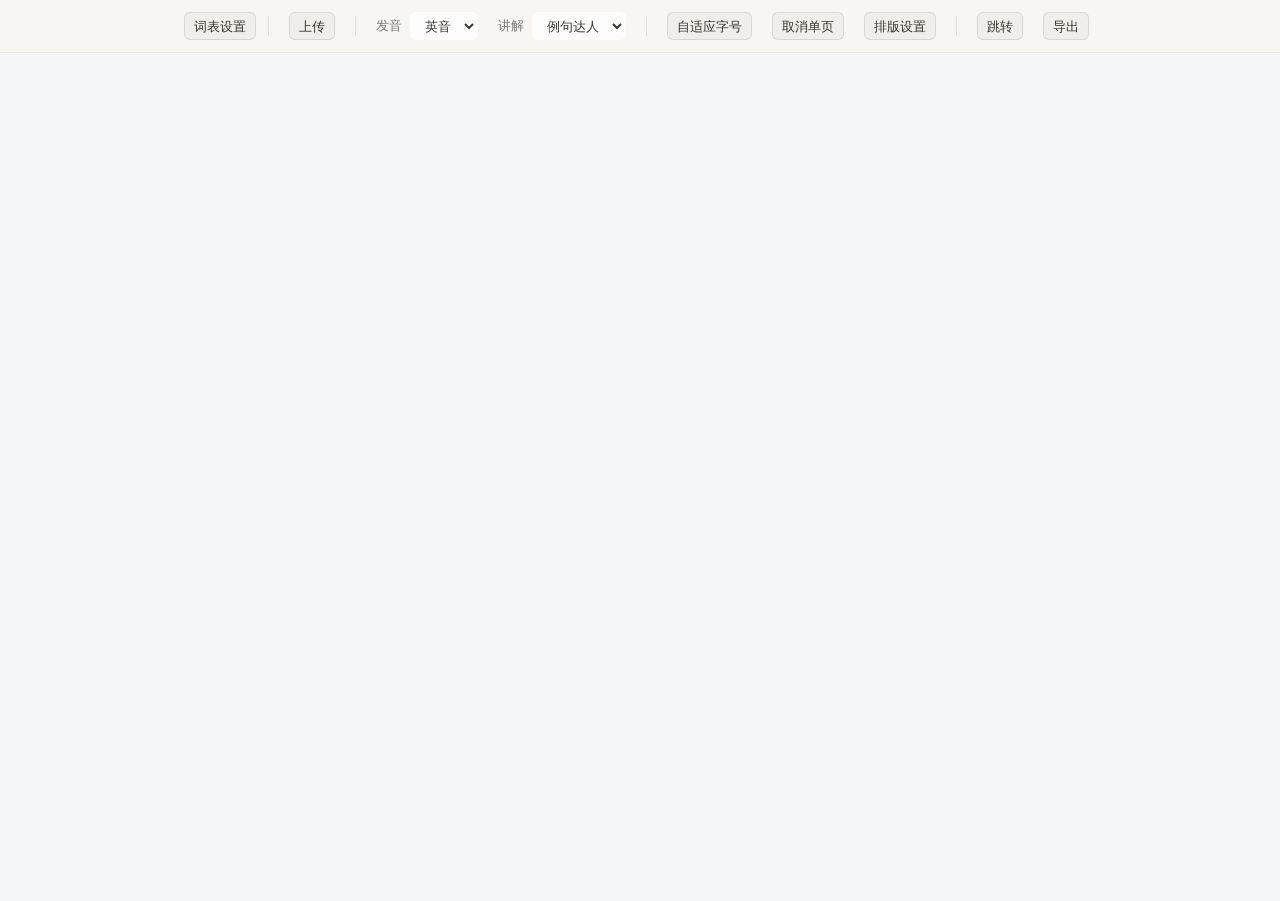
<file: index.html>
<!DOCTYPE html>
<html lang="zh-CN">
<head>
    <meta charset="UTF-8">
    <meta name="viewport" content="width=device-width, initial-scale=1.0">
    <title>贝东2800高频词词典</title>
    <link rel="stylesheet" href="css/controls.css">
    <link rel="stylesheet" href="css/style.css">
    <link rel="stylesheet" href="css/extract_select.css">
</head>
<body>

<div class="controls">
    <button type="button" id="genWordsBtn" class="gen-words-btn" title="词表设置、切换与智能生成">词表设置</button>
    <div class="control-group control-group-sep" aria-hidden="true"></div>
    <div class="control-group">
        <button type="button" id="fileInputBtn" class="upload-btn" title="上传 CSV 或 JSON 词表文件">上传</button>
    </div>
    <div class="control-group control-group-sep" aria-hidden="true"></div>
    <div class="control-group">
        <label>发音</label>
        <select id="accentSelect" title="点击单词时的发音口音">
            <option value="1">英音</option>
            <option value="2">美音</option>
        </select>
    </div>
    <div class="control-group">
        <label>讲解</label>
        <select id="roleSelect" title="打开单词详情时默认展示的AI讲解角色">
            <option value="sentences">例句达人</option>
            <option value="age6">小学生</option>
            <option value="age9">初中生</option>
        </select>
    </div>
    <div class="control-group control-group-sep" aria-hidden="true"></div>
    <!-- 自适应字号 -->
    <div class="control-group">
        <button type="button" id="adaptiveFontBtn" class="adaptive-btn" title="每页单独自适应字号">自适应字号</button>
    </div>
    <div class="control-group">
        <button type="button" id="singlePageBtn" class="adaptive-btn" title="一页一屏呈现，支持前后翻页">单页模式</button>
    </div>
    <!-- ⚙️ 高级设置按钮 -->
    <div class="control-group">
        <button type="button" id="advSettingsBtn" class="adv-settings-btn" title="纸张、行数、字号、显示列等高级设置">排版设置</button>
    </div>
    <div class="control-group control-group-sep" aria-hidden="true"></div>
    <div class="control-group">
        <button type="button" id="goToPageBtn" class="go-to-page-btn" title="输入页码后跳转到该页">跳转</button>
    </div>
    <div class="control-group export-menu-wrap">
        <button type="button" id="exportMenuBtn" class="export-menu-btn">导出</button>
    </div>
</div>

<!-- 词表选择弹窗（由「选择词表」按钮打开） -->
<div id="startupVocabOverlay" class="startup-vocab-overlay" aria-hidden="true" style="display:none">
    <div class="startup-vocab-box" role="dialog" aria-label="选择词表">
        <div class="startup-vocab-title">选择词表</div>
        <div class="startup-vocab-subtitle">选择内置词表加载到首页，或新建空白词表</div>
        <div class="startup-vocab-actions">
            <button type="button" id="startupPickNgslBtn" class="startup-vocab-btn primary">
                <span class="startup-vocab-btn-name">NGSL通用高频词</span>
                <span class="startup-vocab-btn-file">word(2800).json</span>
            </button>
            <button type="button" id="startupPickShanghaiBtn" class="startup-vocab-btn">
                <span class="startup-vocab-btn-name">沪教三年级（下）</span>
                <span class="startup-vocab-btn-file">沪教三年级.json</span>
            </button>
            <button type="button" id="startupPickNewBtn" class="startup-vocab-new-btn">新建空白词表</button>
        </div>
    </div>
</div>

<!-- 导出菜单 -->
<div id="exportMenuPanel" class="export-menu-panel" aria-hidden="true">
    <button type="button" id="exportJsonCopyBtn" class="export-menu-item" title="将当前词表 JSON 复制到剪贴板">
        <span class="export-menu-icon">⎘</span>
        <span class="export-menu-text">
            <span class="export-menu-name">JSON 复制</span>
            <span class="export-menu-desc">复制 JSON 文本到剪贴板</span>
        </span>
    </button>
    <button type="button" id="exportJsonBtn" class="export-menu-item" title="将当前词表导出为 JSON 文件">
        <span class="export-menu-icon">{ }</span>
        <span class="export-menu-text">
            <span class="export-menu-name">JSON 导出</span>
            <span class="export-menu-desc">导出结构化词表文件</span>
        </span>
    </button>
    <button type="button" id="exportPdfBtn" class="export-menu-item" title="选择范围后打开浏览器打印，可另存为 PDF">
        <span class="export-menu-icon">PDF</span>
        <span class="export-menu-text">
            <span class="export-menu-name">PDF 导出</span>
            <span class="export-menu-desc">打印当前选定范围</span>
        </span>
    </button>
    <div class="export-menu-divider"></div>
    <button type="button" id="exportFontConfigBtn" class="export-menu-item" title="导出当前字号配置，下次加载同名词表时自动应用">
        <span class="export-menu-icon">📐</span>
        <span class="export-menu-text">
            <span class="export-menu-name">导出字号配置</span>
            <span class="export-menu-desc">保存当前每页字号设置</span>
        </span>
    </button>
    <button type="button" id="exportAllBtn" class="export-menu-item" title="导出全部页面">
        <span class="export-menu-icon">⬇</span>
        <span class="export-menu-text">
            <span class="export-menu-name">导出全部</span>
            <span class="export-menu-desc">全部页面一次性导出</span>
        </span>
    </button>
</div>
<div id="exportMenuBackdrop" class="export-menu-backdrop"></div>

<!-- ⚙️ 排版设置弹窗 -->
<div id="advSettingsPanel" class="adv-panel" role="dialog" aria-label="排版设置" aria-hidden="true">
    <div class="adv-panel-header">
        <span class="adv-panel-title">排版设置</span>
        <button type="button" class="adv-panel-close" id="advSettingsClose" aria-label="关闭">×</button>
    </div>
    <div class="adv-panel-body">
        <div class="adv-section-label">页面</div>
        <div class="adv-grid">
            <div class="adv-field">
                <label class="adv-field-label" for="layoutSelect">纸张方向</label>
                <select id="layoutSelect" class="adv-select">
                    <option value="a4-portrait">A4 纵向</option>
                    <option value="a4-landscape">A4 横向</option>
                </select>
            </div>
            <div class="adv-field">
                <label class="adv-field-label" for="pageSizeInput">每页行数</label>
                <input type="number" id="pageSizeInput" class="adv-number" value="10" min="5" max="50">
            </div>
            <div class="adv-field">
                <label class="adv-field-label" for="fontSizeInput">全局字号</label>
                <input type="number" id="fontSizeInput" class="adv-number" value="14" min="8" max="24" step="0.1">
            </div>
        </div>
        <div class="adv-divider"></div>
        <div class="adv-section-label">显示列</div>
        <div class="column-toggles" id="columnToggles">
            <span class="column-placeholder">请先上传文件...</span>
        </div>
    </div>
</div>
<div id="advSettingsBackdrop" class="adv-backdrop"></div>

<div id="preview-area-wrapper">
    <button type="button" id="singlePagePrev" class="single-page-nav" aria-label="上一页" title="上一页" style="display:none">‹</button>
    <button type="button" id="singlePageNext" class="single-page-nav" aria-label="下一页" title="下一页" style="display:none">›</button>
<div id="preview-area">
    <div class="page a4-portrait" style="display: flex; justify-content: center; align-items: center; color: #bbb;">
        <div style="text-align: center;">
            <h3 style="margin-bottom: 10px;">👋 欢迎使用</h3>
            <p>点击左上角“上传CSV文件”开始排版</p>
            <p style="font-size: 0.8em;">(您的文件列数减少后，程序会自动适配)</p>
        </div>
    </div>
</div>
</div>

<!-- 单词详情模态框 -->
<div id="wordModalOverlay" class="word-modal-overlay" aria-hidden="true">
    <div class="word-modal-backdrop" id="wordModalBackdrop"></div>
    <div id="wordModalBox" class="word-modal-box" role="dialog">
        <div id="wordModalContent" class="word-modal-content"></div>
    </div>
</div>

<!-- 页面操作 Popover（点击页脚触发） -->
<div id="pageActionsPopover" class="pap" style="display:none" role="dialog">
    <div class="pap-label" id="papLabel"></div>
    <div class="pap-row">
        <span class="pap-font-label">字号</span>
        <button type="button" class="pap-font-btn" id="papFontSmaller">－</button>
        <span class="pap-font-value" id="papFontValue">14px</span>
        <button type="button" class="pap-font-btn" id="papFontBigger">＋</button>
        <button type="button" class="pap-export-btn" id="papExportBtn">📥 导出此页</button>
    </div>
    <div class="pap-row pap-row-deep">
        <button type="button" class="pap-deep-btn" id="papDeepBtn">📖 深度讲解</button>
    </div>
</div>

<!-- 深度语法讲解模态框 -->
<div id="deepModalOverlay" class="deep-modal-overlay" aria-hidden="true">
    <div class="deep-modal-backdrop" id="deepModalBackdrop"></div>
    <div class="deep-modal-box" role="dialog" aria-label="深度语法讲解">
        <div class="deep-modal-header">
            <span class="deep-modal-title">📖 深度语法讲解</span>
            <button type="button" class="deep-modal-close" id="deepModalClose" aria-label="关闭">×</button>
        </div>
        <div class="deep-word-panel">
            <div class="deep-word-bar">
                <span class="deep-word-bar-label">选择本页单词</span>
                <button type="button" class="deep-word-bar-btn" id="deepSelectAll">全选</button>
                <button type="button" class="deep-word-bar-btn" id="deepClearAll">取消全选</button>
                <div class="deep-rand-ctrl">
                    <button type="button" class="deep-rand-adj" id="deepRandMinus">－</button>
                    <input type="number" id="deepRandNum" class="deep-rand-input" value="3" min="1" max="50">
                    <button type="button" class="deep-rand-adj" id="deepRandPlus">＋</button>
                    <button type="button" class="deep-rand-btn" id="deepRandBtn">🎲 随机</button>
                </div>
            </div>
            <div class="deep-word-chips" id="deepWordChips"></div>
        </div>
        <div class="deep-action-bar">
            <div class="deep-difficulty-wrap">
                <label class="deep-difficulty-label" for="deepRoleSelect">难度</label>
                <select id="deepRoleSelect" class="deep-difficulty-select">
                    <option value="sentences">例句达人</option>
                    <option value="age6">小学生</option>
                    <option value="age9">中学生</option>
                </select>
            </div>
            <button type="button" class="deep-gen-btn" id="deepGenBtn">✨ 开始讲解</button>
        </div>
        <div class="deep-output-area" id="deepOutputArea" style="display:none">
            <div class="deep-output-content" id="deepOutputContent"></div>
        </div>
    </div>
</div>

<!-- 页码跳转模态框 -->
<div id="jumpModalOverlay" class="jump-modal-overlay" aria-hidden="true">
    <div class="jump-modal-backdrop" id="jumpModalBackdrop"></div>
    <div class="jump-modal-box" role="dialog" aria-label="跳转页面">
        <div class="jump-modal-header">
            <span class="jump-modal-title">跳转到页面</span>
            <button type="button" class="jump-modal-close" id="jumpModalClose" aria-label="关闭">×</button>
        </div>
        <div class="jump-modal-tabs" id="jumpModalTabs"></div>
        <div class="jump-modal-grid" id="jumpModalGrid"></div>
    </div>
</div>


<!-- 智能生成单词条目模态框 -->
<div id="genModalOverlay" class="gen-modal-overlay" aria-hidden="true">
    <div class="gen-modal-backdrop" id="genModalBackdrop"></div>
    <div id="genModalBox" class="gen-modal-box" role="dialog" aria-label="智能生成单词条目">
        <div class="gen-modal-header">
            <span class="gen-modal-title">智能生成单词条目</span>
            <button type="button" class="gen-modal-close" id="genModalClose" aria-label="关闭">×</button>
        </div>
        <!-- OCR 识别区（默认展开） -->
        <div id="genOcrSection" class="gen-ocr-section">
            <div class="gen-ocr-btns">
                <button type="button" id="genOcrUploadBtn" class="gen-ocr-source-btn">AI智能识词（单词表）</button>
                <button type="button" id="genOcrExtractBtn" class="gen-ocr-source-btn">OCR手动选词（文章）</button>
                <button type="button" id="pickVocabBtn" class="gen-ocr-source-btn gen-ocr-vocab-btn">选择词表</button>
            </div>
            <div id="genOcrPreview" class="gen-ocr-preview" style="display:none">
                <div class="ocr-preview-card">
                    <div class="ocr-preview-thumbnail">
                        <img id="genOcrImg" class="gen-ocr-img" alt="预览图">
                    </div>
                    <div class="ocr-preview-content">
                        <div class="ocr-preview-header">
                            <span class="ocr-preview-title">图片识别结果</span>
                            <button type="button" id="genReExtractBtn" class="ocr-reextract-btn" style="display:none">
                                <svg width="14" height="14" viewBox="0 0 24 24" fill="none" stroke="currentColor" stroke-width="2">
                                    <path d="M23 4v6h-6M1 20v-6h6M3.51 9a9 9 0 0 1 14.85-3.36L23 10M1 14l4.64 4.36A9 9 0 0 0 20.49 15"/>
                                </svg>
                                重新选词
                            </button>
                        </div>
                        <div id="genOcrStatus" class="ocr-preview-status"></div>
                        <div id="genOcrWordCount" class="ocr-preview-count" style="display:none"></div>
                    </div>
                </div>
            </div>
            <!-- 隐藏文件输入 -->
            <input type="file" id="genFileInput" accept="image/*" style="display:none">
            <!-- 选词功能文件输入 -->
            <input type="file" id="genExtractFileInput" accept="image/*" style="display:none">
        </div>
        <div class="gen-modal-body">
            <div class="gen-input-section">
                <label class="gen-label" for="genWordsInput">输入单词<span class="gen-label-hint">（每行一个，或用逗号 / 中文逗号分隔）</span></label>
                <textarea id="genWordsInput" class="gen-textarea" rows="6"
                    placeholder="例如：&#10;apple&#10;banana, orange&#10;algorithm，data structure"></textarea>
            </div>
            <div class="gen-action-row">
                <button type="button" id="genStartBtn" class="gen-start-btn">🚀 开始生成</button>
                <span id="genStatusText" class="gen-status-text"></span>
            </div>
            <div id="genProgress" class="gen-progress" style="display:none"></div>
        </div>
        <div class="gen-modal-footer" id="genFooter" style="display:none">
            <div class="gen-footer-select">
                <button type="button" id="genSelectAll" class="gen-select-btn">全选</button>
                <button type="button" id="genClearAll" class="gen-select-btn">取消全选</button>
                <span id="genSelectedCount" class="gen-selected-count"></span>
            </div>
            <div class="gen-footer-actions">
                <button type="button" id="genReplaceBtn" class="gen-add-btn">替换词库</button>
                <button type="button" id="genAppendBtn" class="gen-append-btn">叠加词库</button>
            </div>
        </div>
    </div>
</div>

<!-- 选词结果选择弹窗 -->
<div id="extractSelectOverlay" class="extract-select-overlay" aria-hidden="true">
    <div class="extract-select-backdrop" id="extractSelectBackdrop"></div>
    <div id="extractSelectBox" class="extract-select-box" role="dialog" aria-label="选择识别到的单词">
        <div class="extract-select-header">
            <span class="extract-select-title">识别结果 - 点击选择单词</span>
            <button type="button" class="extract-select-close" id="extractSelectClose" aria-label="关闭">×</button>
        </div>
        <div class="extract-select-body">
            <div id="extractRawText" class="extract-raw-text"></div>
        </div>
        <div class="extract-select-footer">
            <div class="extract-select-actions">
                <button type="button" id="extractSelectAllBtn" class="extract-select-btn">全选</button>
                <button type="button" id="extractClearBtn" class="extract-select-btn">取消全选</button>
                <span id="extractSelectedCount" class="extract-selected-count">已选 0 个</span>
            </div>
            <div class="extract-select-confirm">
                <button type="button" id="extractConfirmBtn" class="extract-confirm-btn">确定添加</button>
            </div>
        </div>
    </div>
</div>

<!-- ===== 上传模态框 ===== -->
<div id="uploadModalOverlay" class="upload-modal-overlay" style="display:none">
    <div class="upload-modal-box">
        <div class="upload-modal-header">
            <span class="upload-modal-title">导入词表</span>
            <button type="button" id="uploadModalClose" class="upload-modal-close" title="关闭">✕</button>
        </div>
        <div class="upload-modal-body">
            <div class="upload-section">
                <label class="upload-section-label">粘贴 JSON 文本</label>
                <textarea id="uploadJsonInput" class="upload-json-textarea" rows="10"
                    placeholder='粘贴 JSON 内容，格式如：&#10;{&#10;  "headers": ["单词", "音标", "简明释义", ...],&#10;  "data": [["apple", "/ˈæpəl/", "n. 苹果"], ...]&#10;}'></textarea>
                <div id="uploadJsonError" class="upload-json-error" style="display:none"></div>
            </div>
            <div class="upload-divider"><span>或</span></div>
            <div class="upload-section">
                <label class="upload-section-label">选择本地文件（CSV / JSON）</label>
                <button type="button" id="uploadFilePickBtn" class="upload-file-pick-btn">选择文件…</button>
                <span id="uploadFileName" class="upload-file-name"></span>
                <input type="file" id="fileInput" accept=".csv,.json" style="display:none">
            </div>
        </div>
        <div class="upload-modal-footer">
            <button type="button" id="uploadCancelBtn" class="upload-cancel-btn">取消</button>
            <button type="button" id="uploadConfirmBtn" class="upload-confirm-btn">确定导入</button>
        </div>
    </div>
</div>

<script src="libs/dom-to-image.min.js"></script>
<script src="libs/index.js"></script>
    <script src="js/utils.js"></script>
    <script src="js/columns.js"></script>
    <script src="js/ai_config.js"></script>
    <script src="js/kids_def.js"></script>
    <script src="js/modal.js"></script>
<script src="js/export.js"></script>
<script src="js/render.js"></script>
<script src="js/font_fit.js"></script>
<script src="js/main.js"></script>
<script src="js/page_actions.js"></script>
<script src="js/single_page.js"></script>
<script src="js/jump_modal.js"></script>
<script src="js/ai_ocr.js"></script>
<script src="js/ai_extract.js"></script>
<script src="js/deep_analysis.js"></script>
<script src="js/ai_generate.js"></script>
<script>
// ===== 上传模态框逻辑 =====
(function () {
    const overlay     = document.getElementById('uploadModalOverlay');
    const closeBtn    = document.getElementById('uploadModalClose');
    const cancelBtn   = document.getElementById('uploadCancelBtn');
    const confirmBtn  = document.getElementById('uploadConfirmBtn');
    const filePickBtn = document.getElementById('uploadFilePickBtn');
    const fileInput   = document.getElementById('fileInput');
    const fileNameEl  = document.getElementById('uploadFileName');
    const jsonInput   = document.getElementById('uploadJsonInput');
    const jsonError   = document.getElementById('uploadJsonError');

    function openUploadModal() {
        jsonInput.value = '';
        jsonError.style.display = 'none';
        fileNameEl.textContent = '';
        fileInput.value = '';
        overlay.style.display = 'flex';
    }
    function closeUploadModal() {
        overlay.style.display = 'none';
    }

    document.getElementById('fileInputBtn')?.addEventListener('click', openUploadModal);
    closeBtn?.addEventListener('click', closeUploadModal);
    cancelBtn?.addEventListener('click', closeUploadModal);
    overlay?.addEventListener('click', (e) => { if (e.target === overlay) closeUploadModal(); });

    // 从文件对象读取并导入（选文件后立即生效）
    function importFromFile(file) {
        if (!file) return;
        fileNameEl.textContent = file.name;
        jsonError.style.display = 'none';
        
        const reader = new FileReader();
        reader.onload = (e) => {
            try {
                if (file.name.toLowerCase().endsWith('.json')) {
                    const json = JSON.parse(e.target.result);
                    // 传递文件名以支持字号配置匹配
                    if (!loadFromJson(json, file.name)) throw new Error('JSON 格式不符，需包含 headers 和 data 字段');
                } else {
                    if (typeof parseCSV !== 'function') throw new Error('CSV 解析器未加载');
                    const rows = parseCSV(e.target.result);
                    if (rows.length === 0) throw new Error('CSV 内容为空');
                    headers = rows[0];
                    allData = rows.slice(1).filter(r => r.length > 1);
                    visibleColumns = headers.map((_, i) => i);
                    if (typeof initColumnControls === 'function') initColumnControls();
                    requestAnimationFrame(() => { if (typeof renderPages === 'function') renderPages(); });
                }
                
                closeUploadModal();
            } catch (err) {
                jsonError.textContent = '解析文件出错：' + (err.message || err);
                jsonError.style.display = 'block';
            }
        };
        reader.readAsText(file, 'utf-8');
    }

    // 选择文件后立即导入，无需点击确定
    filePickBtn?.addEventListener('click', () => fileInput.click());
    fileInput?.addEventListener('change', () => importFromFile(fileInput.files[0]));

    // 确定导入（仅处理文本框 JSON）
    confirmBtn?.addEventListener('click', () => {
        const text = jsonInput.value.trim();
        if (!text) {
            jsonError.textContent = '请粘贴 JSON 文本，或使用上方选择文件按钮直接导入';
            jsonError.style.display = 'block';
            return;
        }
        try {
            const json = JSON.parse(text);
            if (typeof loadFromJson === 'function') {
                if (!loadFromJson(json)) throw new Error('JSON 格式不符，需包含 headers 和 data 字段');
            }
            closeUploadModal();
        } catch (err) {
            jsonError.textContent = '解析失败：' + (err.message || err);
            jsonError.style.display = 'block';
        }
    });
})();

// ⚙️ 高级设置弹窗开关
(function () {
    const btn      = document.getElementById('advSettingsBtn');
    const panel    = document.getElementById('advSettingsPanel');
    const backdrop = document.getElementById('advSettingsBackdrop');
    const closeBtn = document.getElementById('advSettingsClose');
    if (!btn || !panel) return;

    function openAdv() {
        panel.classList.add('show');
        backdrop.classList.add('show');
        btn.classList.add('active');
        panel.setAttribute('aria-hidden', 'false');
    }
    function closeAdv() {
        panel.classList.remove('show');
        backdrop.classList.remove('show');
        btn.classList.remove('active');
        panel.setAttribute('aria-hidden', 'true');
    }

    btn.addEventListener('click', (e) => {
        e.stopPropagation();
        panel.classList.contains('show') ? closeAdv() : openAdv();
    });
    closeBtn?.addEventListener('click', closeAdv);
    backdrop.addEventListener('click', closeAdv);
    document.addEventListener('keydown', (e) => { if (e.key === 'Escape') closeAdv(); });
})();

// 导出菜单
(function () {
    const btn      = document.getElementById('exportMenuBtn');
    const panel    = document.getElementById('exportMenuPanel');
    const backdrop = document.getElementById('exportMenuBackdrop');
    if (!btn || !panel) return;

    function openExport() {
        // 定位：紧贴按钮右下角
        const rect = btn.getBoundingClientRect();
        panel.style.top  = (rect.bottom + 6) + 'px';
        panel.style.right = (window.innerWidth - rect.right) + 'px';
        panel.classList.add('show');
        backdrop.classList.add('show');
        btn.classList.add('active');
        panel.setAttribute('aria-hidden', 'false');
    }
    function closeExport() {
        panel.classList.remove('show');
        backdrop.classList.remove('show');
        btn.classList.remove('active');
        panel.setAttribute('aria-hidden', 'true');
    }

    btn.addEventListener('click', (e) => {
        e.stopPropagation();
        panel.classList.contains('show') ? closeExport() : openExport();
    });
    backdrop.addEventListener('click', closeExport);
    // 点击菜单项后自动关闭
    panel.addEventListener('click', () => setTimeout(closeExport, 120));
    document.addEventListener('keydown', (e) => { if (e.key === 'Escape') closeExport(); });
})();

// 预览区无边界拖拽横移（鼠标 + 触摸，基于 translateX 无滚动边界限制）
(function () {
    const area = document.getElementById('preview-area');
    if (!area) return;

    let offsetX = 0;   // 当前累计横移量（px）
    let dragStartX = 0;
    let dragStartOffset = 0;
    let active = false;

    function setTranslate(x) {
        offsetX = x;
        area.style.transform = `translateX(${x}px)`;
    }

    // ── 鼠标拖拽 ──
    area.addEventListener('mousedown', e => {
        if (e.target.closest('button, a, input, select, [data-word]')) return;
        if (document.getElementById('preview-area-wrapper')?.classList.contains('single-page-mode')) return;
        active = true;
        dragStartX = e.clientX;
        dragStartOffset = offsetX;
        area.style.cursor = 'grabbing';
        e.preventDefault();
    });
    document.addEventListener('mousemove', e => {
        if (!active) return;
        setTranslate(dragStartOffset + (e.clientX - dragStartX));
    });
    document.addEventListener('mouseup', () => {
        active = false;
        area.style.cursor = 'grab';
    });

    // ── 触摸横移（安卓/iOS，无边界）──
    let touchStartX = 0, touchStartOffset = 0;
    let isTouchDragging = false;

    area.addEventListener('touchstart', e => {
        if (e.touches.length !== 1) return;
        touchStartX = e.touches[0].clientX;
        touchStartOffset = offsetX;
        isTouchDragging = false;
    }, { passive: true });

    area.addEventListener('touchmove', e => {
        if (e.touches.length !== 1) return;
        if (document.getElementById('preview-area-wrapper')?.classList.contains('single-page-mode')) return;
        const dx = e.touches[0].clientX - touchStartX;
        // 横移幅度超过 8px 才开始横移，避免误触上下滚动
        if (!isTouchDragging && Math.abs(dx) < 8) return;
        isTouchDragging = true;
        setTranslate(touchStartOffset + dx);
    }, { passive: true });
})();
</script>
</body>
</html>
</file>
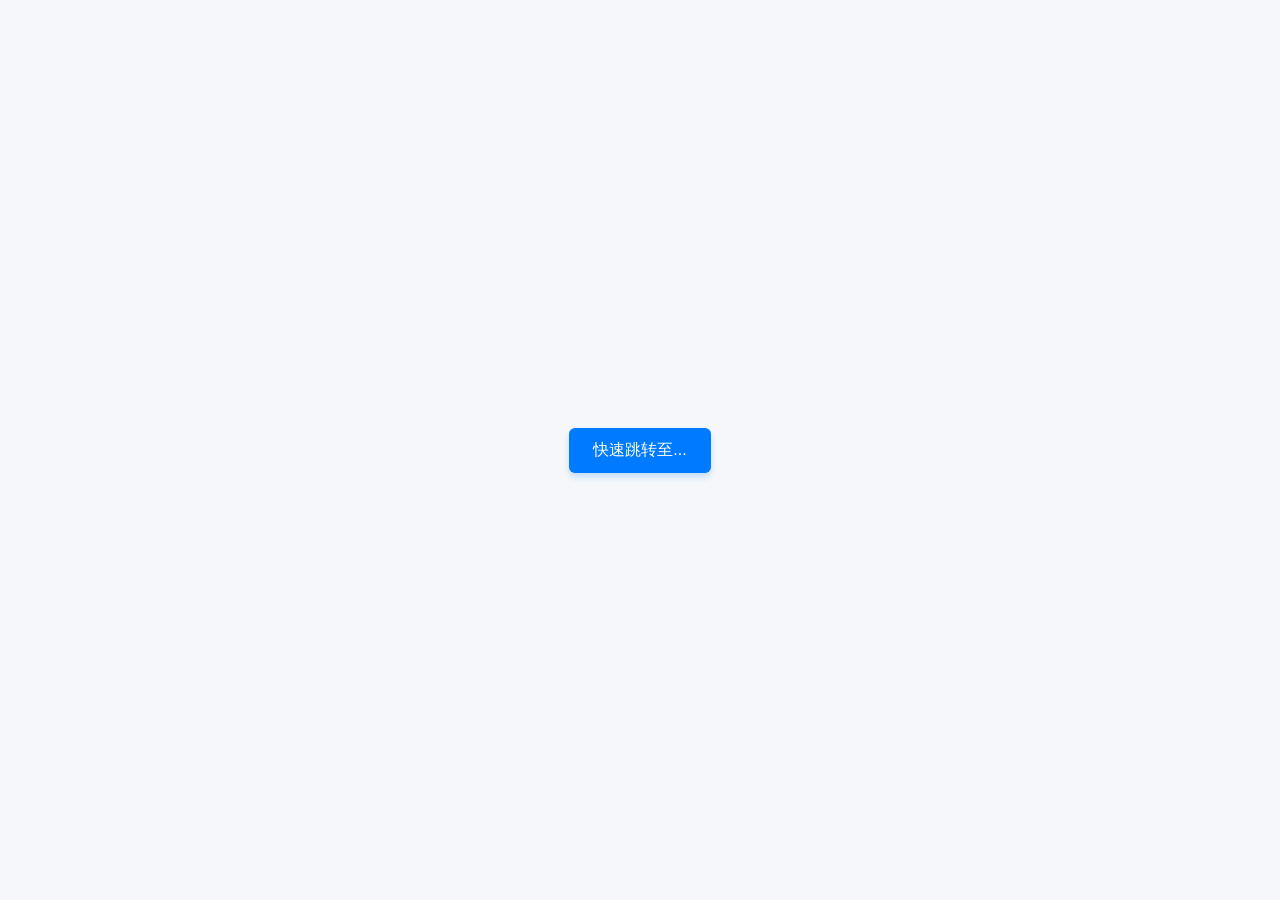
<file: 页面跳转弹窗演示.html>
<!DOCTYPE html>
<html lang="zh-CN">
<head>
    <meta charset="UTF-8">
    <meta name="viewport" content="width=device-width, initial-scale=1.0">
    <title>页面跳转弹窗演示</title>
    <style>
        /* 基础重置与页面样式 */
        body {
            font-family: -apple-system, BlinkMacSystemFont, "Segoe UI", Roboto, "Helvetica Neue", Arial, sans-serif;
            display: flex;
            justify-content: center;
            align-items: center;
            height: 100vh;
            margin: 0;
            background-color: #f5f7fa;
        }

        .open-btn {
            padding: 12px 24px;
            font-size: 16px;
            color: #fff;
            background-color: #007bff;
            border: none;
            border-radius: 6px;
            cursor: pointer;
            box-shadow: 0 4px 6px rgba(0, 123, 255, 0.2);
            transition: background-color 0.2s;
        }
        .open-btn:hover { background-color: #0056b3; }

        /* 弹窗遮罩层 */
        .modal-overlay {
            display: none;
            position: fixed;
            top: 0; left: 0; right: 0; bottom: 0;
            background-color: rgba(0, 0, 0, 0.5);
            z-index: 1000;
            justify-content: center;
            align-items: center;
            opacity: 0;
            transition: opacity 0.3s ease;
        }

        /* 弹窗主体 */
        .modal-content {
            background-color: #fff;
            width: 90%;
            max-width: 680px;
            border-radius: 12px;
            box-shadow: 0 10px 30px rgba(0, 0, 0, 0.2);
            padding: 24px;
            position: relative;
            transform: translateY(-20px);
            transition: transform 0.3s ease;
        }

        /* 弹窗显示状态 */
        .modal-overlay.show {
            display: flex;
            opacity: 1;
        }
        .modal-overlay.show .modal-content {
            transform: translateY(0);
        }

        /* 关闭按钮 */
        .close-btn {
            position: absolute;
            top: 16px;
            right: 20px;
            font-size: 24px;
            color: #999;
            cursor: pointer;
            border: none;
            background: none;
        }
        .close-btn:hover { color: #333; }

        /* 弹窗标题 */
        .modal-title {
            margin: 0 0 20px 0;
            font-size: 18px;
            color: #333;
            font-weight: 600;
        }

        /* 标签导航 (Tabs) */
        .tabs {
            display: flex;
            border-bottom: 2px solid #ebeef5;
            margin-bottom: 20px;
            overflow-x: auto;
        }
        .tab-btn {
            padding: 10px 16px;
            font-size: 14px;
            color: #606266;
            background: none;
            border: none;
            cursor: pointer;
            position: relative;
            white-space: nowrap;
        }
        .tab-btn:hover { color: #007bff; }
        .tab-btn.active {
            color: #007bff;
            font-weight: bold;
        }
        .tab-btn.active::after {
            content: '';
            position: absolute;
            bottom: -2px;
            left: 0;
            width: 100%;
            height: 2px;
            background-color: #007bff;
        }

        /* 页码容器 (Grid布局) */
        .page-grid {
            display: grid;
            /* 自动适应列数，最小宽度 50px */
            grid-template-columns: repeat(auto-fill, minmax(54px, 1fr));
            gap: 8px;
            max-height: 300px;
            overflow-y: auto;
            padding-right: 4px; /* 为滚动条留白 */
        }

        /* 滚动条美化 */
        .page-grid::-webkit-scrollbar { width: 6px; }
        .page-grid::-webkit-scrollbar-thumb { background-color: #dcdfe6; border-radius: 3px; }

        /* 单个页码按钮 */
        .page-item {
            padding: 8px 0;
            font-size: 13px;
            color: #606266;
            background-color: #f4f4f5;
            border: 1px solid transparent;
            border-radius: 4px;
            cursor: pointer;
            text-align: center;
            transition: all 0.2s;
        }
        .page-item:hover {
            background-color: #ecf5ff;
            color: #409eff;
            border-color: #b3d8ff;
        }
    </style>
</head>
<body>

    <button class="open-btn" onclick="openModal()">快速跳转至...</button>

    <div id="jumpModal" class="modal-overlay">
        <div class="modal-content">
            <button class="close-btn" onclick="closeModal()">&times;</button>
            <h3 class="modal-title">选择要跳转的页码</h3>
            
            <div id="tabsContainer" class="tabs">
                </div>

            <div id="pageGrid" class="page-grid">
                </div>
        </div>
    </div>

    <script>
        const TOTAL_PAGES = 300;
        const PAGES_PER_TAB = 50;
        
        const modal = document.getElementById('jumpModal');
        const tabsContainer = document.getElementById('tabsContainer');
        const pageGrid = document.getElementById('pageGrid');

        // 初始化组件
        function init() {
            generateTabs();
            // 默认渲染第一组 (索引0)
            renderPages(0); 
        }

        // 生成顶部的 50页/组 标签
        function generateTabs() {
            const tabCount = Math.ceil(TOTAL_PAGES / PAGES_PER_TAB);
            tabsContainer.innerHTML = '';

            for (let i = 0; i < tabCount; i++) {
                const start = i * PAGES_PER_TAB + 1;
                const end = Math.min((i + 1) * PAGES_PER_TAB, TOTAL_PAGES);
                
                // 格式化标签文字 (例: 001-050)
                const label = `${formatNumber(start)}-${formatNumber(end)}`;
                
                const btn = document.createElement('button');
                btn.className = `tab-btn ${i === 0 ? 'active' : ''}`;
                btn.textContent = label;
                
                // 点击标签切换事件
                btn.onclick = () => {
                    // 移除所有 active 样式
                    document.querySelectorAll('.tab-btn').forEach(b => b.classList.remove('active'));
                    btn.classList.add('active');
                    renderPages(i);
                };
                
                tabsContainer.appendChild(btn);
            }
        }

        // 渲染具体数字按钮
        function renderPages(tabIndex) {
            pageGrid.innerHTML = '';
            
            const start = tabIndex * PAGES_PER_TAB + 1;
            const end = Math.min((tabIndex + 1) * PAGES_PER_TAB, TOTAL_PAGES);
            
            for (let i = start; i <= end; i++) {
                const pageBtn = document.createElement('button');
                pageBtn.className = 'page-item';
                pageBtn.textContent = formatNumber(i);
                
                // 点击页码的回调事件
                pageBtn.onclick = () => {
                    alert(`正在跳转到第 ${formatNumber(i)} 页...`);
                    closeModal(); // 跳转后自动关闭弹窗
                };
                
                pageGrid.appendChild(pageBtn);
            }
        }

        // 辅助函数：将数字格式化为三位数 (如 1 -> 001)
        function formatNumber(num) {
            return num.toString().padStart(3, '0');
        }

        // 打开弹窗
        function openModal() {
            modal.classList.add('show');
        }

        // 关闭弹窗
        function closeModal() {
            modal.classList.remove('show');
        }

        // 点击遮罩层也可关闭弹窗
        modal.addEventListener('click', (e) => {
            if (e.target === modal) {
                closeModal();
            }
        });

        // 页面加载完成后初始化
        window.onload = init;
    </script>
</body>
</html>
</file>
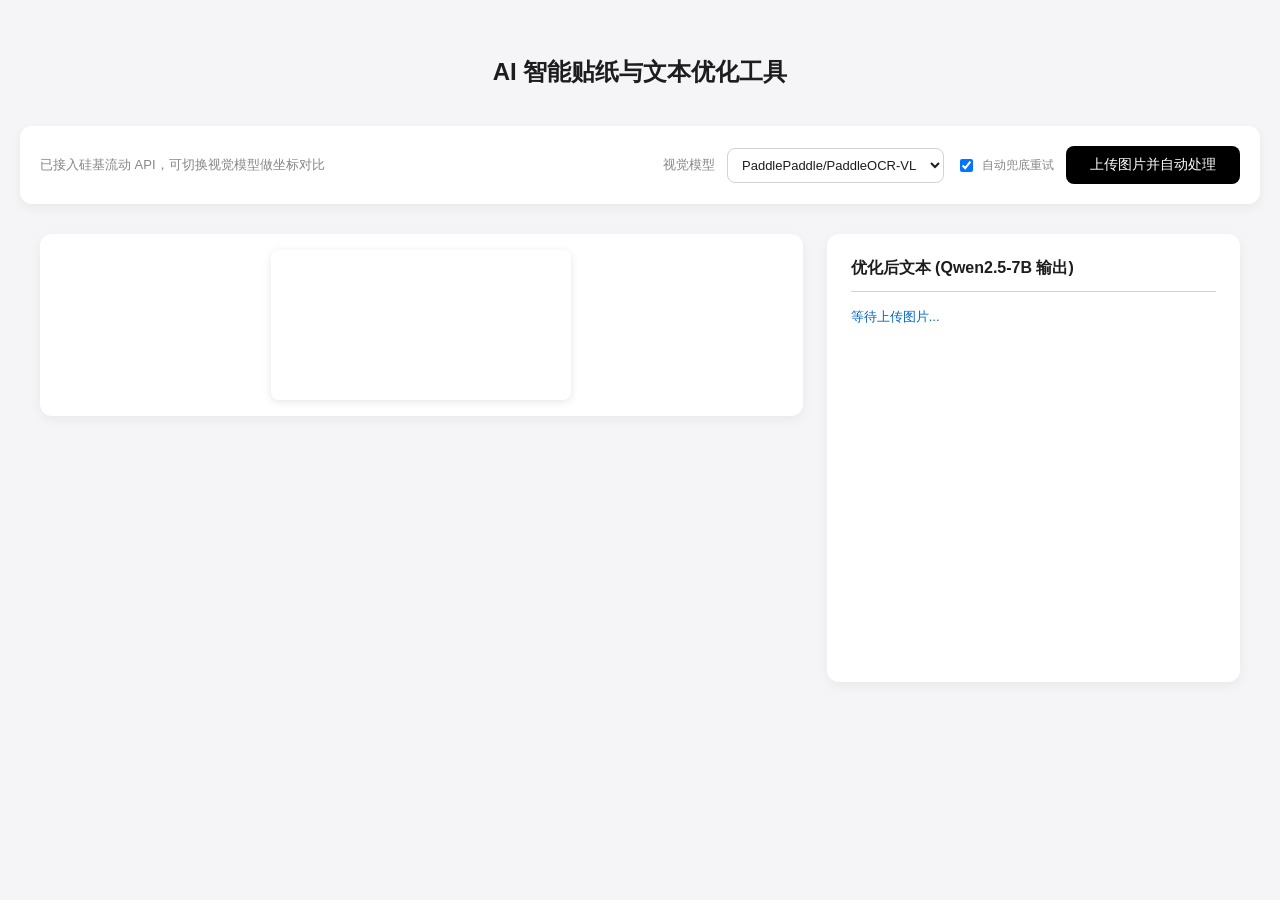
<file: PPT_OCR/PPT_OCR.html>
<!DOCTYPE html>
<html lang="zh-CN">
<head>
    <meta charset="UTF-8">
    <meta name="viewport" content="width=device-width, initial-scale=1.0">
    <title>AI 自动排版与贴纸遮罩 Demo</title>
    <style>
        /* 极简杂志风 UI 配置 */
        :root {
            --primary-color: #000000;
            --bg-color: #f5f5f7;
            --surface-color: #ffffff;
            --text-main: #1d1d1f;
            --text-secondary: #86868b;
            --border-color: #d2d2d7;
        }

        body {
            font-family: -apple-system, BlinkMacSystemFont, "PingFang SC", "SF Pro Text", sans-serif;
            background-color: var(--bg-color);
            color: var(--text-main);
            margin: 0;
            padding: 40px;
            display: flex;
            flex-direction: column;
            align-items: center;
        }

        .header { text-align: center; margin-bottom: 30px; }
        .header h1 { font-weight: 600; font-size: 24px; margin-bottom: 8px; }
        
        .upload-panel {
            background: var(--surface-color);
            padding: 20px;
            border-radius: 12px;
            box-shadow: 0 4px 12px rgba(0,0,0,0.05);
            margin-bottom: 30px;
            width: 100%;
            max-width: 1200px;
            display: flex;
            justify-content: space-between;
            align-items: center;
        }

        button {
            background-color: var(--primary-color);
            color: white;
            border: none;
            padding: 10px 24px;
            border-radius: 8px;
            font-size: 14px;
            font-weight: 500;
            cursor: pointer;
            transition: opacity 0.2s;
        }
        button:hover { opacity: 0.8; }
        button:disabled { background-color: var(--border-color); cursor: not-allowed; }
        select {
            border: 1px solid var(--border-color);
            border-radius: 8px;
            padding: 8px 10px;
            font-size: 13px;
            background: #fff;
            color: var(--text-main);
        }
        .control-row {
            display: flex;
            align-items: center;
            gap: 12px;
        }
        .toggle-label {
            font-size: 12px;
            color: var(--text-secondary);
            display: inline-flex;
            align-items: center;
            gap: 6px;
        }

        .workspace {
            display: flex;
            gap: 24px;
            width: 100%;
            max-width: 1200px;
            align-items: flex-start;
        }

        .canvas-wrapper {
            flex: 2;
            background: var(--surface-color);
            border-radius: 12px;
            padding: 16px;
            box-shadow: 0 4px 12px rgba(0,0,0,0.05);
            display: flex;
            justify-content: center;
            overflow: hidden;
        }

        canvas {
            max-width: 100%;
            height: auto;
            border-radius: 8px;
            box-shadow: 0 2px 8px rgba(0,0,0,0.1);
        }

        .result-panel {
            flex: 1;
            background: var(--surface-color);
            border-radius: 12px;
            padding: 24px;
            box-shadow: 0 4px 12px rgba(0,0,0,0.05);
            min-height: 400px;
        }

        .result-panel h3 { margin-top: 0; font-size: 16px; border-bottom: 1px solid var(--border-color); padding-bottom: 12px; }
        .llm-output { font-size: 14px; line-height: 1.6; color: #333; white-space: pre-wrap; }
        .status { color: #0066cc; font-size: 13px; font-weight: 500; margin-top: 8px; }
        .error { color: #e3120b; }
    </style>
</head>
<body>

    <div class="header">
        <h1>AI 智能贴纸与文本优化工具</h1>
    </div>

    <div class="upload-panel">
        <div style="font-size: 13px; color: var(--text-secondary);">
            已接入硅基流动 API，可切换视觉模型做坐标对比
        </div>
        <div class="control-row">
            <label for="visionModelSelect" style="font-size: 13px; color: var(--text-secondary);">视觉模型</label>
            <select id="visionModelSelect"></select>
            <label class="toggle-label">
                <input type="checkbox" id="fallbackRetryCheck" checked>
                自动兜底重试
            </label>
            <input type="file" id="imageInput" accept="image/*" style="display: none;">
            <button id="uploadBtn" onclick="document.getElementById('imageInput').click()">上传图片并自动处理</button>
        </div>
    </div>

    <div class="workspace">
        <div class="canvas-wrapper">
            <canvas id="mainCanvas"></canvas>
        </div>
        <div class="result-panel">
            <h3>优化后文本 (Qwen2.5-7B 输出)</h3>
            <div id="statusText" class="status">等待上传图片...</div>
            <div id="llmResult" class="llm-output" style="margin-top: 16px;"></div>
        </div>
    </div>

    <script>
        // ==========================================
        // 核心配置区 (支持任意修改)
        // ==========================================
        const AI_CONFIG = {
            endpoint: 'https://api.siliconflow.cn/v1/chat/completions',
            apiKey: 'sk-pqhajqrvfsyeufdproqvkjcsyykggprmtflahbidbptfvzul',
            visionModel: 'PaddlePaddle/PaddleOCR-VL',
            textModel: 'Qwen/Qwen2.5-7B-Instruct'
        };
        const VISION_MODEL_OPTIONS = [
            'PaddlePaddle/PaddleOCR-VL',
            'Qwen/Qwen2-VL-72B-Instruct',
            'deepseek-ai/DeepSeek-OCR'
        ];

        const imageInput = document.getElementById('imageInput');
        const mainCanvas = document.getElementById('mainCanvas');
        const ctx = mainCanvas.getContext('2d');
        const llmResult = document.getElementById('llmResult');
        const statusText = document.getElementById('statusText');
        const uploadBtn = document.getElementById('uploadBtn');
        const visionModelSelect = document.getElementById('visionModelSelect');
        const fallbackRetryCheck = document.getElementById('fallbackRetryCheck');
        
        let originalImage = new Image();
        initVisionModelSelect();

        function initVisionModelSelect() {
            visionModelSelect.innerHTML = '';
            VISION_MODEL_OPTIONS.forEach(model => {
                const option = document.createElement('option');
                option.value = model;
                option.textContent = model;
                if (model === AI_CONFIG.visionModel) {
                    option.selected = true;
                }
                visionModelSelect.appendChild(option);
            });
        }

        visionModelSelect.addEventListener('change', function(e) {
            AI_CONFIG.visionModel = e.target.value;
            statusText.innerText = `已切换视觉模型：${AI_CONFIG.visionModel}`;
        });

        imageInput.addEventListener('change', function(e) {
            const file = e.target.files[0];
            if (!file) return;

            uploadBtn.disabled = true;
            llmResult.innerHTML = '';
            statusText.innerText = "正在读取图片...";

            const reader = new FileReader();
            reader.onload = function(event) {
                const base64Image = event.target.result;
                originalImage.onload = function() {
                    mainCanvas.width = originalImage.width;
                    mainCanvas.height = originalImage.height;
                    ctx.drawImage(originalImage, 0, 0);
                    
                    // 开始工作流
                    runWorkflow(base64Image);
                }
                originalImage.src = base64Image;
            }
            reader.readAsDataURL(file);
        });

        async function runWorkflow(base64Image) {
            let extractedFullText = "";

            try {
                // --------------------------------------------------
                // 1. 调用视觉模型提取坐标
                // --------------------------------------------------
                statusText.innerText = `[1/2] 正在调用 ${AI_CONFIG.visionModel} 提取文本与坐标...`;
                const ocrData = await callVisionModel(base64Image);
                
                if (!ocrData || ocrData.length === 0) {
                    throw new Error("未能识别到任何文字或坐标解析失败。");
                }

                // --------------------------------------------------
                // 2. Canvas 绘制贴纸与覆盖文字
                // --------------------------------------------------
                statusText.innerText = `正在渲染遮罩贴纸...`;
                
                ocrData.forEach(item => {
                    if (!item.box || !item.text) return;
                    
                    extractedFullText += item.text + "\n";
                    
                    // 解析 Bounding Box
                    const box = item.box; 
                    const xs = box.map(p => p[0]);
                    const ys = box.map(p => p[1]);
                    const x = Math.min(...xs);
                    const y = Math.min(...ys);
                    const width = Math.max(...xs) - x;
                    const height = Math.max(...ys) - y;

                    // 绘制白云毛玻璃感贴纸
                    const padding = 6;
                    ctx.fillStyle = "rgba(255, 255, 255, 0.95)"; 
                    ctx.shadowColor = "rgba(0, 0, 0, 0.1)";
                    ctx.shadowBlur = 6;
                    
                    ctx.beginPath();
                    ctx.roundRect(x - padding, y - padding, width + padding * 2, height + padding * 2, 8);
                    ctx.fill();
                    ctx.shadowColor = "transparent";

                    // 绘制提取的文字
                    ctx.fillStyle = "#1d1d1f";
                    ctx.textBaseline = "top";
                    const fontSize = Math.max(12, height * 0.75); // 动态字体大小
                    ctx.font = `500 ${fontSize}px "PingFang SC", sans-serif`;
                    ctx.fillText(item.text, x, y + (height - fontSize)/2); 
                });

                // --------------------------------------------------
                // 3. 调用大模型润色文本
                // --------------------------------------------------
                statusText.innerText = `[2/2] 正在调用 ${AI_CONFIG.textModel} 优化文本排版...`;
                const optimizedText = await callTextModel(extractedFullText);
                
                llmResult.innerText = optimizedText;
                statusText.innerText = "处理完成！";
                uploadBtn.disabled = false;

            } catch (error) {
                console.error("Workflow Error:", error);
                statusText.innerHTML = `<span class="error">发生错误: ${error.message}</span>`;
                uploadBtn.disabled = false;
            }
        }

        // ==========================================
        // API 请求封装
        // ==========================================

        // 调用视觉模型 (增强格式约束与容错解析)
        async function callVisionModel(base64Image) {
            const prompt = [
                "你是 OCR 引擎。",
                "只返回 JSON，不要返回任何解释、注释、markdown、前后缀文本。",
                "优先返回对象格式：{\"items\":[{\"text\":\"...\",\"box\":[[x1,y1],[x2,y2],[x3,y3],[x4,y4]]}]}",
                "也允许直接返回数组：[{\"text\":\"...\",\"box\":[[x1,y1],[x2,y2],[x3,y3],[x4,y4]]}]",
                "box 必须是 4 个点，每个点是 [x,y] 数字。"
            ].join("\n");

            const fallbackModels = [
                'Qwen/Qwen2-VL-72B-Instruct',
                'deepseek-ai/DeepSeek-OCR',
                'PaddlePaddle/PaddleOCR-VL'
            ];
            const candidateModels = fallbackRetryCheck.checked
                ? Array.from(new Set([AI_CONFIG.visionModel, ...fallbackModels]))
                : [AI_CONFIG.visionModel];
            const attemptErrors = [];

            for (const model of candidateModels) {
                for (const useJsonObject of [true, false]) {
                    try {
                        const rawContent = await requestVisionContent(model, useJsonObject);
                        console.log(`模型原始返回(${model}, jsonMode=${useJsonObject}):`, rawContent);
                        const parsed = parseVisionResult(rawContent);
                        const normalized = normalizeAndValidateOcrItems(parsed);
                        if (normalized.length > 0) {
                            return normalized;
                        }
                    } catch (err) {
                        attemptErrors.push(`${model} / jsonMode=${useJsonObject}: ${err.message}`);
                    }
                }
            }

            console.error("视觉模型多轮解析失败：", attemptErrors);
            throw new Error("视觉模型未能返回有效坐标数据。已自动重试主模型与 Qwen/Qwen2-VL-72B-Instruct，仍失败。请换图或稍后重试。");

            async function requestVisionContent(model, useJsonObject) {
                const payload = {
                    model,
                    messages: [
                        {
                            role: "user",
                            content: [
                                { type: "image_url", image_url: { url: base64Image } },
                                { type: "text", text: prompt }
                            ]
                        }
                    ],
                    temperature: 0.0,
                    max_tokens: 1500
                };

                if (useJsonObject) {
                    payload.response_format = { type: "json_object" };
                }

                const response = await fetch(AI_CONFIG.endpoint, {
                    method: 'POST',
                    headers: {
                        'Authorization': `Bearer ${AI_CONFIG.apiKey}`,
                        'Content-Type': 'application/json'
                    },
                    body: JSON.stringify(payload)
                });

                if (!response.ok) {
                    let detail = "";
                    try {
                        detail = await response.text();
                    } catch (_) {
                        detail = "";
                    }
                    throw new Error(`Vision API 请求失败(${response.status}) ${detail}`.trim());
                }

                const data = await response.json();
                return data?.choices?.[0]?.message?.content ?? "";
            }

            function parseVisionResult(content) {
                const raw = Array.isArray(content)
                    ? content.map(part => typeof part === "string" ? part : (part?.text || "")).join("\n")
                    : (typeof content === "string" ? content : JSON.stringify(content || ""));
                const cleaned = raw.replace(/```json/gi, "").replace(/```/g, "").trim();

                // 1) 优先整体解析
                const direct = tryParseJSON(cleaned);
                const directItems = pickItems(direct);
                if (directItems) return directItems;

                // 2) 尝试截取数组
                const arrayMatch = cleaned.match(/\[\s*\{[\s\S]*\}\s*\]/);
                if (arrayMatch) {
                    const parsed = tryParseJSON(arrayMatch[0]);
                    const items = pickItems(parsed);
                    if (items) return items;
                }

                // 3) 尝试截取对象（含 items）
                const objectMatch = cleaned.match(/\{[\s\S]*\}/);
                if (objectMatch) {
                    const parsed = tryParseJSON(objectMatch[0]);
                    const items = pickItems(parsed);
                    if (items) return items;
                }

                throw new Error("JSON 解析失败，未提取到可用结构。");
            }

            function pickItems(parsed) {
                if (!parsed) return null;
                if (Array.isArray(parsed)) return parsed;
                if (Array.isArray(parsed.items)) return parsed.items;
                if (Array.isArray(parsed.data)) return parsed.data;
                return null;
            }

            function tryParseJSON(str) {
                try {
                    return JSON.parse(str);
                } catch (_) {
                    return null;
                }
            }

            function normalizeAndValidateOcrItems(items) {
                if (!Array.isArray(items)) {
                    throw new Error("返回结果不是数组。");
                }

                const normalized = items
                    .map(item => {
                        const text = typeof item?.text === "string" ? item.text.trim() : "";
                        const box = Array.isArray(item?.box) ? item.box : [];
                        const points = box
                            .slice(0, 4)
                            .map(point => Array.isArray(point) ? [Number(point[0]), Number(point[1])] : [NaN, NaN]);
                        return { text, box: points };
                    })
                    .filter(item => {
                        if (!item.text || item.box.length !== 4) return false;
                        return item.box.every(([x, y]) => Number.isFinite(x) && Number.isFinite(y));
                    });

                if (normalized.length === 0) {
                    throw new Error("结果中没有合法的 text/box 数据。");
                }

                // 一些模型会返回示例占位 JSON（如 text="..." + [1,1]...[4,4]），需要拦截并继续重试。
                const isPlaceholderStyle = normalized.every(item => {
                    const t = item.text.replace(/\s+/g, "");
                    const looksLikePlaceholderText = t === "..." || t === "……" || /^示例|样例|example$/i.test(t);
                    const looksLikeDummyBox = JSON.stringify(item.box) === JSON.stringify([[1, 1], [2, 2], [3, 3], [4, 4]]);
                    return looksLikePlaceholderText || looksLikeDummyBox;
                });
                if (isPlaceholderStyle) {
                    throw new Error("模型返回了占位示例数据，非真实 OCR 结果。");
                }

                return normalized;
            }
        }

        // 调用硅基流动文本模型进行润色
        async function callTextModel(text) {
            const prompt = `你是一个专业的英语教研编辑。请对以下 OCR 提取的文本进行清理、纠错，并梳理成逻辑通顺、格式优雅的文章。无需额外解释，直接输出优化后的最终文本：\n\n${text}`;

            const response = await fetch(AI_CONFIG.endpoint, {
                method: 'POST',
                headers: {
                    'Authorization': `Bearer ${AI_CONFIG.apiKey}`,
                    'Content-Type': 'application/json'
                },
                body: JSON.stringify({
                    model: AI_CONFIG.textModel,
                    messages: [
                        { role: "user", content: prompt }
                    ],
                    temperature: 0.3
                })
            });

            if (!response.ok) throw new Error(`Text API 请求失败: ${response.status}`);
            
            const data = await response.json();
            return data.choices[0].message.content;
        }
    </script>
</body>
</html>
</file>
<file: css/controls.css>
/**
 * Notion-style top toolbar for 单词表打印排版工具
 */

/* --- Toolbar 容器 --- */
.controls {
    background: #f7f6f3;
    padding: 8px 16px;
    position: sticky;
    top: 0;
    z-index: 1000;
    display: flex;
    flex-wrap: wrap;
    gap: 4px;
    align-items: center;
    justify-content: center;
    border-bottom: 1px solid rgba(55, 53, 47, 0.09);
    font-family: ui-sans-serif, -apple-system, BlinkMacSystemFont, "Segoe UI", Helvetica, "Apple Color Emoji", Arial, sans-serif;
}

/* --- 控制组：横向排列，紧凑 --- */
.controls .control-group {
    display: flex;
    flex-direction: row;
    align-items: center;
    gap: 8px;
    padding: 4px 8px;
    border-radius: 6px;
    transition: background 0.15s ease;
}

.controls .control-group:hover {
    background: rgba(55, 53, 47, 0.04);
}

/* 分隔线 */
.controls .control-group.control-group-sep {
    width: 1px;
    min-height: 20px;
    padding: 0;
    margin: 0 8px;
    background: rgba(55, 53, 47, 0.12);
    border-radius: 0;
    flex-shrink: 0;
}

.controls .control-group.control-group-sep:hover {
    background: rgba(55, 53, 47, 0.12);
}

/* 可伸缩组（显示列） */
.controls .control-group.control-group-flex {
    flex-grow: 1;
    flex-wrap: wrap;
}

/* --- 标签：内联、小号 --- */
.controls .control-group label {
    font-size: 13px;
    color: rgba(55, 53, 47, 0.65);
    font-weight: 400;
    white-space: nowrap;
}

/* --- 表单控件 --- */
.controls select,
.controls input[type="number"] {
    padding: 4px 10px;
    border: 1px solid transparent;
    border-radius: 6px;
    font-size: 13px;
    background: rgba(255, 255, 255, 0.8);
    color: rgb(55, 53, 47);
    min-height: 28px;
    transition: background 0.15s, border-color 0.15s;
}

.controls select:hover,
.controls input[type="number"]:hover {
    background: rgba(255, 255, 255, 1);
}

.controls select:focus,
.controls input[type="number"]:focus {
    outline: none;
    background: #fff;
    border-color: rgba(55, 53, 47, 0.2);
}

.controls input[type="number"] {
    width: 52px;
}

/* 文件上传按钮 */
/* upload-btn 继承 base，无需额外覆盖 */

/* ===== 上传模态框 ===== */
.upload-modal-overlay {
    position: fixed;
    inset: 0;
    background: rgba(15, 15, 15, 0.45);
    backdrop-filter: blur(2px);
    z-index: 9000;
    display: flex;
    align-items: center;
    justify-content: center;
}

.upload-modal-box {
    background: #fff;
    border-radius: 12px;
    box-shadow: 0 8px 40px rgba(15, 15, 15, 0.18), 0 0 0 1px rgba(15, 15, 15, 0.06);
    width: 540px;
    max-width: calc(100vw - 32px);
    display: flex;
    flex-direction: column;
    overflow: hidden;
}

.upload-modal-header {
    display: flex;
    align-items: center;
    justify-content: space-between;
    padding: 16px 20px 12px;
    border-bottom: 1px solid rgba(55, 53, 47, 0.09);
}

.upload-modal-title {
    font-size: 15px;
    font-weight: 600;
    color: #37352f;
}

.upload-modal-close {
    background: none;
    border: none;
    cursor: pointer;
    font-size: 16px;
    color: rgba(55, 53, 47, 0.45);
    line-height: 1;
    padding: 2px 4px;
    border-radius: 4px;
    transition: background 0.15s, color 0.15s;
}
.upload-modal-close:hover {
    background: rgba(55, 53, 47, 0.08);
    color: #37352f;
}

.upload-modal-body {
    padding: 18px 20px;
    display: flex;
    flex-direction: column;
    gap: 14px;
}

.upload-section {
    display: flex;
    flex-direction: column;
    gap: 8px;
}

.upload-section-label {
    font-size: 11px;
    font-weight: 600;
    text-transform: uppercase;
    letter-spacing: 0.06em;
    color: rgba(55, 53, 47, 0.5);
}

.upload-json-textarea {
    width: 100%;
    box-sizing: border-box;
    resize: vertical;
    min-height: 140px;
    padding: 10px 12px;
    font-size: 12.5px;
    font-family: ui-monospace, 'Cascadia Code', monospace;
    color: #37352f;
    background: rgba(55, 53, 47, 0.03);
    border: 1px solid rgba(55, 53, 47, 0.15);
    border-radius: 8px;
    outline: none;
    line-height: 1.55;
    transition: border-color 0.15s, box-shadow 0.15s;
}
.upload-json-textarea:focus {
    border-color: rgba(55, 53, 47, 0.4);
    box-shadow: 0 0 0 2px rgba(55, 53, 47, 0.08);
}

.upload-json-error {
    font-size: 12px;
    color: #cf222e;
    padding: 6px 10px;
    background: rgba(207, 34, 46, 0.06);
    border-radius: 6px;
    border: 1px solid rgba(207, 34, 46, 0.2);
}

.upload-divider {
    display: flex;
    align-items: center;
    gap: 10px;
    color: rgba(55, 53, 47, 0.3);
    font-size: 12px;
}
.upload-divider::before,
.upload-divider::after {
    content: '';
    flex: 1;
    height: 1px;
    background: rgba(55, 53, 47, 0.1);
}

.upload-file-pick-btn {
    align-self: flex-start;
    padding: 6px 14px;
    font-size: 13px;
    color: #37352f;
    background: rgba(55, 53, 47, 0.05);
    border: 1px solid rgba(55, 53, 47, 0.15);
    border-radius: 6px;
    cursor: pointer;
    transition: background 0.15s;
}
.upload-file-pick-btn:hover {
    background: rgba(55, 53, 47, 0.1);
}

.upload-file-name {
    font-size: 12px;
    color: rgba(55, 53, 47, 0.55);
    word-break: break-all;
}

.upload-modal-footer {
    display: flex;
    justify-content: flex-end;
    gap: 8px;
    padding: 12px 20px 16px;
    border-top: 1px solid rgba(55, 53, 47, 0.09);
}

.upload-cancel-btn {
    padding: 7px 18px;
    font-size: 13px;
    color: rgba(55, 53, 47, 0.7);
    background: rgba(55, 53, 47, 0.05);
    border: 1px solid rgba(55, 53, 47, 0.13);
    border-radius: 7px;
    cursor: pointer;
    transition: background 0.15s;
}
.upload-cancel-btn:hover {
    background: rgba(55, 53, 47, 0.1);
}

.upload-confirm-btn {
    padding: 7px 20px;
    font-size: 13px;
    font-weight: 600;
    color: #fff;
    background: rgb(55, 53, 47);
    border: none;
    border-radius: 7px;
    cursor: pointer;
    transition: background 0.15s;
}
.upload-confirm-btn:hover {
    background: #000;
}

/* ===== 启动词表选择弹窗 ===== */
.startup-vocab-overlay {
    position: fixed;
    inset: 0;
    z-index: 9500;
    background: rgba(15, 15, 15, 0.45);
    backdrop-filter: blur(3px);
    display: flex;
    align-items: center;
    justify-content: center;
    padding: 16px;
}

.startup-vocab-box {
    width: 560px;
    max-width: calc(100vw - 32px);
    background: #fff;
    border-radius: 14px;
    box-shadow: 0 12px 48px rgba(15, 15, 15, 0.22), 0 0 0 1px rgba(15, 15, 15, 0.06);
    padding: 22px;
    box-sizing: border-box;
}

.startup-vocab-title {
    font-size: 20px;
    font-weight: 700;
    color: #37352f;
}

.startup-vocab-subtitle {
    margin-top: 6px;
    font-size: 13px;
    line-height: 1.5;
    color: rgba(55, 53, 47, 0.65);
}

.startup-vocab-actions {
    margin-top: 16px;
    display: flex;
    flex-direction: column;
    gap: 10px;
}

.startup-vocab-btn {
    width: 100%;
    display: flex;
    flex-direction: column;
    align-items: flex-start;
    justify-content: center;
    gap: 5px;
    padding: 14px 16px;
    border-radius: 10px;
    border: 1px solid rgba(55, 53, 47, 0.16);
    background: rgba(55, 53, 47, 0.03);
    cursor: pointer;
    transition: background 0.15s, border-color 0.15s, transform 0.12s;
    text-align: left;
}

.startup-vocab-btn:hover {
    background: rgba(55, 53, 47, 0.07);
    border-color: rgba(55, 53, 47, 0.26);
}

.startup-vocab-btn:active {
    transform: translateY(1px);
}

.startup-vocab-btn.primary {
    border-color: rgba(46, 170, 89, 0.45);
    background: rgba(46, 170, 89, 0.09);
}

.startup-vocab-btn.primary:hover {
    background: rgba(46, 170, 89, 0.16);
}

.startup-vocab-btn:disabled {
    opacity: 0.65;
    cursor: not-allowed;
}

.startup-vocab-btn-name {
    font-size: 16px;
    font-weight: 700;
    color: #2a2a2a;
}

.startup-vocab-btn-file {
    font-size: 12px;
    color: rgba(55, 53, 47, 0.56);
    font-family: ui-monospace, SFMono-Regular, Menlo, Monaco, Consolas, "Liberation Mono", monospace;
}

.startup-vocab-new-btn {
    margin-top: 4px;
    width: 100%;
    height: 42px;
    border: 1px dashed rgba(55, 53, 47, 0.28);
    border-radius: 10px;
    background: #fff;
    color: rgba(55, 53, 47, 0.78);
    font-size: 14px;
    font-weight: 600;
    cursor: pointer;
    transition: background 0.15s, border-color 0.15s;
}

.startup-vocab-new-btn:hover {
    background: rgba(55, 53, 47, 0.05);
    border-color: rgba(55, 53, 47, 0.4);
}

/* --- 列切换（pill 标签按钮组）--- */
.controls .column-toggles {
    display: flex;
    gap: 5px;
    flex-wrap: wrap;
    align-items: center;
}

.controls .column-toggles input {
    display: none;
}

.controls .column-toggles label {
    display: inline-flex;
    align-items: center;
    gap: 5px;
    cursor: pointer;
    font-size: 12.5px;
    font-weight: 500;
    color: rgba(55, 53, 47, 0.55);
    background: rgba(55, 53, 47, 0.05);
    padding: 3px 10px 3px 8px;
    border-radius: 20px;
    border: 1.5px solid transparent;
    transition: background 0.12s, color 0.12s, border-color 0.12s;
    user-select: none;
    white-space: nowrap;
}

/* 未选中时的空心圆 */
.controls .column-toggles label::before {
    content: '';
    display: inline-block;
    width: 7px;
    height: 7px;
    border-radius: 50%;
    border: 1.5px solid rgba(55, 53, 47, 0.25);
    background: transparent;
    flex-shrink: 0;
    transition: background 0.12s, border-color 0.12s;
}

.controls .column-toggles label:hover {
    background: rgba(55, 53, 47, 0.08);
    color: rgba(55, 53, 47, 0.75);
}

/* 选中态：绿色实心圆 + 绿色文字 */
.controls .column-toggles label:has(input:checked) {
    background: rgba(46, 170, 89, 0.1);
    color: rgb(30, 140, 70);
    border-color: rgba(46, 170, 89, 0.3);
}
.controls .column-toggles label:has(input:checked)::before {
    background: rgb(46, 170, 89);
    border-color: rgb(46, 170, 89);
}

/* --- 按钮统一 base（所有工具栏按钮继承）--- */
.controls button {
    display: inline-flex;
    align-items: center;
    gap: 4px;
    padding: 0 9px;
    height: 28px;
    font-size: 13px;
    font-weight: 400;
    font-family: inherit;
    color: rgb(55, 53, 47);
    background: rgba(55, 53, 47, 0.04);
    border: 1px solid rgba(55, 53, 47, 0.13);
    border-radius: 6px;
    cursor: pointer;
    white-space: nowrap;
    transition: background 0.1s, border-color 0.1s, box-shadow 0.1s;
    line-height: 1;
}
.controls button:hover {
    background: rgba(55, 53, 47, 0.07);
    border-color: rgba(55, 53, 47, 0.22);
}
.controls button:active {
    background: rgba(55, 53, 47, 0.11);
    box-shadow: inset 0 1px 2px rgba(55, 53, 47, 0.08);
}
.controls button:disabled {
    opacity: 0.4;
    cursor: not-allowed;
}

/* 次级按钮（自适应、跳转）继承 base，无需额外覆盖 */
.controls .adaptive-btn:disabled {
    opacity: 0.4;
    cursor: not-allowed;
}

/* 占位提示 */
.controls .column-toggles .column-placeholder {
    font-size: 13px;
    color: rgba(55, 53, 47, 0.4);
    padding: 4px 0;
}

@media print {
    .controls { display: none !important; }
}

/* ==========================================
   排版设置按钮
   ========================================== */
/* adv-settings-btn 继承 base */
.controls .adv-settings-btn.active {
    background: rgba(55, 53, 47, 0.09);
}

/* ==========================================
   排版设置弹窗
   ========================================== */
.adv-backdrop {
    display: none;
    position: fixed;
    inset: 0;
    z-index: 1900;
}
.adv-backdrop.show { display: block; }

.adv-panel {
    display: none;
    position: fixed;
    top: 44px;
    left: 50%;
    transform: translateX(-50%);
    z-index: 2000;
    width: 380px;
    max-width: calc(100vw - 32px);
    background: #ffffff;
    border-radius: 12px;
    box-shadow:
        0 0 0 1px rgba(15, 15, 15, 0.05),
        0 3px 6px rgba(15, 15, 15, 0.06),
        0 9px 24px rgba(15, 15, 15, 0.10);
    font-family: ui-sans-serif, -apple-system, BlinkMacSystemFont, "Segoe UI", Helvetica, Arial, sans-serif;
    overflow: hidden;
    /* 入场动画 */
    animation: advPanelIn 0.15s ease;
}
@keyframes advPanelIn {
    from { opacity: 0; transform: translateX(-50%) translateY(-6px); }
    to   { opacity: 1; transform: translateX(-50%) translateY(0); }
}
.adv-panel.show { display: block; }

/* 标题栏 */
.adv-panel-header {
    display: flex;
    align-items: center;
    justify-content: space-between;
    padding: 12px 16px 0;
}
.adv-panel-title {
    font-size: 11px;
    font-weight: 600;
    letter-spacing: 0.08em;
    text-transform: uppercase;
    color: rgba(55, 53, 47, 0.4);
}
.adv-panel-close {
    width: 22px;
    height: 22px;
    display: flex;
    align-items: center;
    justify-content: center;
    font-size: 15px;
    color: rgba(55, 53, 47, 0.35);
    background: none;
    border: none;
    border-radius: 4px;
    cursor: pointer;
    transition: background 0.1s, color 0.1s;
    line-height: 1;
}
.adv-panel-close:hover {
    background: rgba(55, 53, 47, 0.07);
    color: rgba(55, 53, 47, 0.8);
}

/* 主体 */
.adv-panel-body {
    padding: 8px 0 12px;
    display: flex;
    flex-direction: column;
}

/* 区块标签 */
.adv-section-label {
    padding: 6px 16px 4px;
    font-size: 11px;
    font-weight: 600;
    letter-spacing: 0.06em;
    text-transform: uppercase;
    color: rgba(55, 53, 47, 0.4);
}

/* 三列网格：纸张 / 行数 / 字号 */
.adv-grid {
    display: grid;
    grid-template-columns: 1fr 1fr 1fr;
    gap: 0;
    padding: 0 12px 4px;
}
.adv-field {
    display: flex;
    flex-direction: column;
    gap: 4px;
    padding: 6px 4px;
    border-radius: 6px;
    transition: background 0.12s;
}
.adv-field:hover { background: rgba(55, 53, 47, 0.03); }
.adv-field-label {
    font-size: 11px;
    color: rgba(55, 53, 47, 0.45);
    white-space: nowrap;
}
.adv-select,
.adv-number {
    font-size: 13px;
    font-weight: 500;
    color: rgb(55, 53, 47);
    background: rgba(55, 53, 47, 0.04);
    border: 1px solid transparent;
    border-radius: 6px;
    padding: 5px 8px;
    width: 100%;
    box-sizing: border-box;
    transition: background 0.12s, border-color 0.12s;
    font-family: inherit;
    min-height: 0;
}
.adv-select:hover,
.adv-number:hover {
    background: rgba(55, 53, 47, 0.07);
}
.adv-select:focus,
.adv-number:focus {
    outline: none;
    background: #fff;
    border-color: rgba(55, 53, 47, 0.25);
    box-shadow: 0 0 0 2px rgba(55, 53, 47, 0.07);
}
.adv-number { width: 100%; }

/* 分割线 */
.adv-divider {
    height: 1px;
    background: rgba(55, 53, 47, 0.07);
    margin: 6px 0;
}

/* 显示列区域（弹窗内继承 pill 风格，蓝色选中态） */
.adv-panel .column-toggles {
    padding: 2px 16px 4px;
    gap: 6px;
}
.adv-panel .column-toggles label {
    font-size: 12.5px;
}
.adv-panel .column-toggles label:has(input:checked) {
    background: rgba(35, 131, 226, 0.1);
    color: rgb(25, 110, 200);
    border-color: rgba(35, 131, 226, 0.28);
}
.adv-panel .column-toggles label:has(input:checked)::before {
    background: rgb(35, 131, 226);
    border-color: rgb(35, 131, 226);
}

/* ==========================================
   导出菜单按钮 & 下拉面板
   ========================================== */
.export-menu-wrap {
    position: relative;
}

/* 导出按钮：唯一深色强调按钮（主操作） */
.export-menu-btn {
    font-weight: 500;
    color: #fff;
    background: rgb(55, 53, 47);
    border-color: transparent;
    padding: 0 12px;
}
.export-menu-btn:hover  { background: rgba(55, 53, 47, 0.83); border-color: transparent; }
.export-menu-btn.active { background: rgba(55, 53, 47, 0.76); border-color: transparent; }

/* 遮罩 */
.export-menu-backdrop {
    display: none;
    position: fixed;
    inset: 0;
    z-index: 1900;
}
.export-menu-backdrop.show { display: block; }

/* 下拉面板 */
.export-menu-panel {
    display: none;
    position: fixed;
    z-index: 2000;
    min-width: 220px;
    background: #ffffff;
    border-radius: 10px;
    box-shadow:
        0 0 0 1px rgba(15, 15, 15, 0.06),
        0 3px 6px rgba(15, 15, 15, 0.07),
        0 9px 24px rgba(15, 15, 15, 0.11);
    padding: 6px;
    font-family: ui-sans-serif, -apple-system, BlinkMacSystemFont, "Segoe UI", Helvetica, Arial, sans-serif;
    animation: exportMenuIn 0.13s ease;
}
@keyframes exportMenuIn {
    from { opacity: 0; transform: translateY(-5px); }
    to   { opacity: 1; transform: translateY(0); }
}
.export-menu-panel.show { display: block; }

/* 菜单项 */
.export-menu-item {
    display: flex;
    align-items: center;
    gap: 10px;
    width: 100%;
    padding: 8px 10px;
    background: none;
    border: none;
    border-radius: 6px;
    cursor: pointer;
    text-align: left;
    font-family: inherit;
    transition: background 0.1s;
}
.export-menu-item:hover { background: rgba(55, 53, 47, 0.05); }

.export-menu-icon {
    flex-shrink: 0;
    width: 28px;
    height: 28px;
    display: flex;
    align-items: center;
    justify-content: center;
    font-size: 11px;
    font-weight: 700;
    letter-spacing: -0.02em;
    color: rgba(55, 53, 47, 0.6);
    background: rgba(55, 53, 47, 0.06);
    border-radius: 6px;
}

.export-menu-text {
    display: flex;
    flex-direction: column;
    gap: 1px;
}
.export-menu-name {
    font-size: 13px;
    font-weight: 500;
    color: rgb(55, 53, 47);
}
.export-menu-desc {
    font-size: 11px;
    color: rgba(55, 53, 47, 0.45);
}


.export-menu-divider {
    height: 1px;
    background: rgba(55, 53, 47, 0.07);
    margin: 4px 0;
}

/* ==========================================
   智能生成按钮（继承 base，无渐变无彩色）
   ========================================== */
.controls .gen-words-btn {
    font-weight: 500;
}

/* ==========================================
   智能生成模态框
   ========================================== */
.gen-modal-overlay {
    display: none;
    position: fixed;
    inset: 0;
    z-index: 3000;
    align-items: center;
    justify-content: center;
}

.gen-modal-overlay.show {
    display: flex;
}

.gen-modal-backdrop {
    position: absolute;
    inset: 0;
    background: rgba(0, 0, 0, 0.45);
    backdrop-filter: blur(2px);
}

.gen-modal-box {
    position: relative;
    z-index: 1;
    background: #fff;
    border-radius: 12px;
    width: min(600px, 94vw);
    max-height: 88vh;
    display: flex;
    flex-direction: column;
    box-shadow: 0 20px 60px rgba(0, 0, 0, 0.25), 0 4px 12px rgba(0, 0, 0, 0.12);
    overflow: hidden;
}

.gen-modal-header {
    display: flex;
    align-items: center;
    gap: 8px;
    padding: 18px 20px 14px;
    border-bottom: 1px solid rgba(55, 53, 47, 0.09);
    flex-shrink: 0;
}

.gen-modal-title {
    font-size: 16px;
    font-weight: 600;
    color: #37352f;
    flex: 1;
}

/* 识别按钮 */
.gen-ocr-toggle-btn {
    padding: 4px 12px;
    font-size: 12px;
    font-weight: 500;
    color: rgba(55, 53, 47, 0.7);
    background: rgba(55, 53, 47, 0.06);
    border: 1px solid rgba(55, 53, 47, 0.12);
    border-radius: 6px;
    cursor: pointer;
    white-space: nowrap;
    transition: background 0.12s, color 0.12s, border-color 0.12s;
    min-height: 26px;
}

.gen-ocr-toggle-btn:hover {
    background: rgba(55, 53, 47, 0.1);
}

.gen-ocr-toggle-btn.active {
    background: rgba(102, 126, 234, 0.12);
    color: #667eea;
    border-color: rgba(102, 126, 234, 0.3);
}

/* OCR 面板 */
.gen-ocr-section {
    border-bottom: 1px solid rgba(55, 53, 47, 0.09);
    padding: 12px 20px;
    background: #fafaf9;
    display: flex;
    flex-direction: column;
    gap: 10px;
}

.gen-ocr-groups {
    display: flex;
    flex-direction: column;
    gap: 10px;
}

.gen-ocr-group {
    display: flex;
    flex-direction: column;
    gap: 6px;
}

.gen-ocr-group-title {
    font-size: 12px;
    font-weight: 600;
    color: rgba(55, 53, 47, 0.6);
    letter-spacing: 0.02em;
}

.gen-ocr-btns {
    display: flex;
    gap: 8px;
    align-items: stretch;
}

.gen-ocr-vocab-btn {
    flex: 0 0 auto;
    margin-left: auto;
    padding: 8px 14px;
    white-space: nowrap;
}

.gen-ocr-source-btn {
    flex: 1;
    padding: 8px 0;
    font-size: 13px;
    font-weight: 500;
    font-family: inherit;
    color: rgba(55, 53, 47, 0.75);
    background: #fff;
    border: 1px solid rgba(55, 53, 47, 0.15);
    border-radius: 8px;
    cursor: pointer;
    transition: background 0.12s, border-color 0.12s;
}

.gen-ocr-source-btn:hover {
    background: rgba(55, 53, 47, 0.05);
    border-color: rgba(55, 53, 47, 0.25);
}

/* 图片预览 - Notion 风格 */
.gen-ocr-preview {
    margin-top: 8px;
}

.ocr-preview-card {
    display: flex;
    align-items: flex-start;
    gap: 12px;
    padding: 12px;
    background: rgba(241, 241, 239, 0.6);
    border-radius: 8px;
    border: 1px solid rgba(55, 53, 47, 0.09);
    transition: background 0.15s ease;
}

.ocr-preview-card:hover {
    background: rgba(241, 241, 239, 0.9);
}

.ocr-preview-thumbnail {
    flex-shrink: 0;
}

.gen-ocr-img {
    width: 72px;
    height: 72px;
    object-fit: cover;
    border-radius: 6px;
    border: 1px solid rgba(55, 53, 47, 0.12);
    box-shadow: 0 1px 3px rgba(0, 0, 0, 0.04);
}

.ocr-preview-content {
    flex: 1;
    min-width: 0;
    display: flex;
    flex-direction: column;
    gap: 6px;
}

.ocr-preview-header {
    display: flex;
    align-items: center;
    justify-content: space-between;
    gap: 8px;
}

.ocr-preview-title {
    font-size: 13px;
    font-weight: 500;
    color: rgba(55, 53, 47, 0.85);
}

.ocr-preview-status {
    font-size: 13px;
    color: rgba(55, 53, 47, 0.6);
    line-height: 1.5;
}

.ocr-preview-status.done  { color: rgb(46, 170, 89); }
.ocr-preview-status.error { color: #cf222e; }

.ocr-preview-count {
    font-size: 12px;
    color: rgba(55, 53, 47, 0.45);
}

/* 重新选词按钮 - Notion 风格 */
.ocr-reextract-btn {
    display: inline-flex;
    align-items: center;
    gap: 5px;
    padding: 4px 10px;
    font-size: 12px;
    font-weight: 500;
    color: rgba(55, 53, 47, 0.65);
    background: rgba(255, 255, 255, 0.8);
    border: 1px solid rgba(55, 53, 47, 0.16);
    border-radius: 4px;
    cursor: pointer;
    transition: all 0.12s ease;
    flex-shrink: 0;
}

.ocr-reextract-btn:hover {
    background: rgba(255, 255, 255, 1);
    border-color: rgba(55, 53, 47, 0.25);
    color: rgba(55, 53, 47, 0.85);
}

.ocr-reextract-btn:active {
    background: rgba(241, 241, 239, 1);
}

.gen-modal-close {
    width: 28px;
    height: 28px;
    border: none;
    background: rgba(55, 53, 47, 0.07);
    border-radius: 6px;
    cursor: pointer;
    font-size: 18px;
    line-height: 1;
    color: rgba(55, 53, 47, 0.6);
    display: flex;
    align-items: center;
    justify-content: center;
    transition: background 0.15s;
    padding: 0;
}

.gen-modal-close:hover {
    background: rgba(55, 53, 47, 0.12);
}

.gen-modal-body {
    padding: 18px 20px;
    overflow-y: auto;
    flex: 1;
    display: flex;
    flex-direction: column;
    gap: 14px;
}

.gen-input-section {
    display: flex;
    flex-direction: column;
    gap: 6px;
}

.gen-label {
    font-size: 13px;
    font-weight: 500;
    color: #37352f;
}

.gen-label-hint {
    font-weight: 400;
    color: rgba(55, 53, 47, 0.5);
    margin-left: 4px;
}

.gen-textarea {
    width: 100%;
    box-sizing: border-box;
    padding: 10px 12px;
    border: 1px solid rgba(55, 53, 47, 0.15);
    border-radius: 8px;
    font-size: 14px;
    font-family: ui-monospace, 'Cascadia Code', 'Source Code Pro', monospace;
    color: #37352f;
    background: #fafaf9;
    resize: vertical;
    line-height: 1.6;
    transition: border-color 0.15s;
    outline: none;
}

.gen-textarea:focus {
    border-color: #667eea;
    background: #fff;
    box-shadow: 0 0 0 3px rgba(102, 126, 234, 0.12);
}

.gen-action-row {
    display: flex;
    align-items: center;
    gap: 12px;
}

.gen-start-btn {
    padding: 7px 20px;
    font-size: 14px;
    font-weight: 600;
    color: #fff;
    background: rgb(55, 53, 47);
    border: none;
    border-radius: 8px;
    cursor: pointer;
    min-height: 34px;
    transition: background 0.12s;
    white-space: nowrap;
}

.gen-start-btn:hover:not(:disabled) {
    background: rgba(55, 53, 47, 0.82);
}

.gen-start-btn:disabled {
    opacity: 0.45;
    cursor: not-allowed;
}

.gen-status-text {
    font-size: 13px;
    color: rgba(55, 53, 47, 0.55);
}

/* --- 进度列表 --- */
.gen-progress {
    display: flex;
    flex-direction: column;
    gap: 8px;
}

.gen-item {
    border: 1px solid rgba(55, 53, 47, 0.1);
    border-radius: 8px;
    padding: 10px 14px;
    background: #fafaf9;
    transition: border-color 0.2s, background 0.2s, box-shadow 0.15s;
    position: relative;
}

.gen-item-done {
    cursor: pointer;
    border-color: rgba(55, 53, 47, 0.15);
    background: #fafaf9;
}
.gen-item-done:hover {
    border-color: rgba(55, 53, 47, 0.3);
    background: #f5f5f4;
}

/* 选中态：绿色高亮 */
.gen-item-done.gen-item-selected {
    border-color: rgba(46, 160, 67, 0.5);
    background: rgba(46, 160, 67, 0.06);
    box-shadow: 0 0 0 2px rgba(46, 160, 67, 0.18);
}

.gen-item-loading {
    border-color: rgba(102, 126, 234, 0.35);
    background: rgba(102, 126, 234, 0.04);
}

.gen-item-error {
    border-color: rgba(207, 34, 46, 0.3);
    background: rgba(207, 34, 46, 0.04);
}

.gen-item-header {
    display: flex;
    align-items: center;
    justify-content: space-between;
    gap: 8px;
}

.gen-item-word {
    font-size: 15px;
    font-weight: 600;
    color: #37352f;
    font-family: ui-monospace, 'Cascadia Code', monospace;
}

.gen-item-status {
    font-size: 12px;
    color: rgba(55, 53, 47, 0.55);
    white-space: nowrap;
}

.gen-item-done .gen-item-status { color: #2ea043; }
.gen-item-error .gen-item-status { color: #cf222e; }

.gen-item-preview {
    margin-top: 5px;
    display: flex;
    flex-wrap: wrap;
    gap: 8px;
    font-size: 13px;
}

.gen-item-phonetic {
    color: rgba(55, 53, 47, 0.55);
    font-family: ui-monospace, monospace;
}

.gen-item-brief {
    color: #37352f;
}

.gen-item-phrases {
    color: rgba(55, 53, 47, 0.7);
    font-size: 12px;
    width: 100%;
}

.gen-item-error-msg {
    color: #cf222e;
    font-size: 12px;
}

/* --- Footer --- */
.gen-modal-footer {
    padding: 14px 20px 18px;
    border-top: 1px solid rgba(55, 53, 47, 0.09);
    flex-shrink: 0;
    display: flex;
    align-items: center;
    justify-content: space-between;
    gap: 10px;
}

.gen-footer-select {
    display: flex;
    align-items: center;
    gap: 6px;
}

.gen-select-btn {
    padding: 5px 12px;
    font-size: 13px;
    color: rgba(55, 53, 47, 0.75);
    background: rgba(55, 53, 47, 0.05);
    border: 1px solid rgba(55, 53, 47, 0.13);
    border-radius: 6px;
    cursor: pointer;
    transition: background 0.15s;
}
.gen-select-btn:hover {
    background: rgba(55, 53, 47, 0.1);
}

.gen-selected-count {
    font-size: 12px;
    color: rgba(55, 53, 47, 0.5);
    white-space: nowrap;
}

.gen-footer-actions {
    display: flex;
    gap: 8px;
}

/* 替换词库（深黑主操作） */
.gen-add-btn {
    padding: 8px 22px;
    font-size: 14px;
    font-weight: 600;
    color: #fff;
    background: rgb(55, 53, 47);
    border: none;
    border-radius: 8px;
    cursor: pointer;
    min-height: 34px;
    transition: background 0.12s;
}
.gen-add-btn:hover { background: rgba(55, 53, 47, 0.82); }

/* 叠加词库（次级按钮） */
.gen-append-btn {
    padding: 8px 22px;
    font-size: 14px;
    font-weight: 500;
    color: rgb(55, 53, 47);
    background: rgba(55, 53, 47, 0.06);
    border: 1px solid rgba(55, 53, 47, 0.18);
    border-radius: 8px;
    cursor: pointer;
    min-height: 34px;
    font-family: inherit;
    transition: background 0.12s, border-color 0.12s;
}
.gen-append-btn:hover {
    background: rgba(55, 53, 47, 0.11);
    border-color: rgba(55, 53, 47, 0.28);
}

/* --- 添加成功通知 --- */
.gen-notice {
    position: fixed;
    bottom: 28px;
    left: 50%;
    transform: translateX(-50%);
    background: #1a1a1a;
    color: #fff;
    padding: 10px 22px;
    border-radius: 8px;
    font-size: 14px;
    z-index: 9999;
    box-shadow: 0 4px 16px rgba(0,0,0,0.25);
    animation: gen-notice-in 0.25s ease;
}

@keyframes gen-notice-in {
    from { opacity: 0; transform: translateX(-50%) translateY(10px); }
    to   { opacity: 1; transform: translateX(-50%) translateY(0); }
}

/* --- 进度加载动画 --- */
@keyframes gen-spin {
    from { transform: rotate(0deg); }
    to   { transform: rotate(360deg); }
}

.gen-item-loading .gen-item-status::before {
    content: '';
    display: inline-block;
    width: 10px;
    height: 10px;
    border: 2px solid rgba(102, 126, 234, 0.3);
    border-top-color: #667eea;
    border-radius: 50%;
    animation: gen-spin 0.8s linear infinite;
    margin-right: 5px;
    vertical-align: middle;
}

/* ==========================================
   页码跳转模态框 — Notion 风格
   ========================================== */
.jump-modal-overlay {
    display: none;
    position: fixed;
    inset: 0;
    z-index: 3000;
    align-items: center;
    justify-content: center;
}

.jump-modal-overlay.show {
    display: flex;
}

.jump-modal-backdrop {
    position: absolute;
    inset: 0;
    background: rgba(15, 15, 15, 0.4);
    backdrop-filter: blur(2px);
}

.jump-modal-box {
    position: relative;
    z-index: 1;
    background: #fff;
    border-radius: 12px;
    width: min(640px, 94vw);
    height: 60vh;
    min-height: 360px;
    display: flex;
    flex-direction: column;
    box-shadow:
        0 0 0 1px rgba(15, 15, 15, 0.08),
        0 4px 8px rgba(15, 15, 15, 0.08),
        0 16px 48px rgba(15, 15, 15, 0.16);
    overflow: hidden;
    font-family: ui-sans-serif, -apple-system, BlinkMacSystemFont, "Segoe UI", Helvetica, Arial, sans-serif;
}

/* 标题栏 */
.jump-modal-header {
    display: flex;
    align-items: center;
    justify-content: space-between;
    padding: 16px 20px 12px;
    border-bottom: 1px solid rgba(55, 53, 47, 0.09);
    flex-shrink: 0;
}

.jump-modal-title {
    font-size: 15px;
    font-weight: 600;
    color: rgba(55, 53, 47, 0.65);
    letter-spacing: 0.02em;
    text-transform: uppercase;
}

.jump-modal-close {
    width: 36px;
    height: 36px;
    border: none;
    background: transparent;
    border-radius: 8px;
    cursor: pointer;
    font-size: 22px;
    line-height: 1;
    color: rgba(55, 53, 47, 0.45);
    display: flex;
    align-items: center;
    justify-content: center;
    padding: 0;
    transition: background 0.12s, color 0.12s;
}

.jump-modal-close:hover {
    background: rgba(55, 53, 47, 0.08);
    color: rgba(55, 53, 47, 0.8);
}

/* 标签栏 */
.jump-modal-tabs {
    display: flex;
    overflow-x: auto;
    gap: 4px;
    padding: 10px 16px 0;
    flex-shrink: 0;
    border-bottom: 1px solid rgba(55, 53, 47, 0.09);
    scrollbar-width: none;
}

.jump-modal-tabs::-webkit-scrollbar { display: none; }

.jump-tab-btn {
    padding: 10px 16px 12px;
    font-size: 14px;
    font-family: inherit;
    color: rgba(55, 53, 47, 0.55);
    background: none;
    border: none;
    border-radius: 4px 4px 0 0;
    cursor: pointer;
    white-space: nowrap;
    position: relative;
    transition: color 0.12s, background 0.12s;
    letter-spacing: 0.01em;
    margin-bottom: -1px;
}

.jump-tab-btn:hover {
    color: rgba(55, 53, 47, 0.85);
    background: rgba(55, 53, 47, 0.04);
}

.jump-tab-btn.active {
    color: rgb(46, 170, 89);
    font-weight: 600;
    background: rgba(46, 170, 89, 0.06);
}

.jump-tab-btn.active::after {
    content: '';
    position: absolute;
    bottom: 0;
    left: 0;
    right: 0;
    height: 2px;
    background: rgb(46, 170, 89);
    border-radius: 2px 2px 0 0;
}

/* 页码格子 */
.jump-modal-grid {
    display: grid;
    grid-template-columns: repeat(auto-fill, minmax(64px, 1fr));
    gap: 10px;
    padding: 18px 20px;
    overflow-y: auto;
    flex: 1;
    scrollbar-width: thin;
    scrollbar-color: rgba(55, 53, 47, 0.15) transparent;
}

.jump-modal-grid::-webkit-scrollbar { width: 5px; }
.jump-modal-grid::-webkit-scrollbar-thumb {
    background: rgba(55, 53, 47, 0.15);
    border-radius: 3px;
}

.jump-page-item {
    padding: 12px 8px;
    font-size: 15px;
    min-height: 44px;
    display: flex;
    align-items: center;
    justify-content: center;
    font-family: inherit;
    color: rgba(55, 53, 47, 0.7);
    background: rgba(55, 53, 47, 0.04);
    border: 1px solid transparent;
    border-radius: 5px;
    cursor: pointer;
    text-align: center;
    transition: background 0.12s, color 0.12s, border-color 0.12s;
    letter-spacing: 0.01em;
}

.jump-page-item:hover {
    background: rgba(46, 170, 89, 0.1);
    color: rgb(46, 170, 89);
    border-color: rgba(46, 170, 89, 0.3);
}


/* .jump-page-item.current — 当前页高亮 */
.jump-page-item.current {
    background: rgba(46, 170, 89, 0.15);
    color: rgb(46, 170, 89);
    border-color: rgba(46, 170, 89, 0.45);
    font-weight: 700;
}

/* ==========================================
   摄像头拍照覆层
   ========================================== */
.camera-overlay {
    position: fixed;
    inset: 0;
    z-index: 5000;
    background: rgba(0, 0, 0, 0.85);
    display: flex;
    align-items: center;
    justify-content: center;
    backdrop-filter: blur(4px);
}

.camera-box {
    position: relative;
    width: min(500px, 96vw);
    background: #1a1a1a;
    border-radius: 14px;
    overflow: hidden;
    box-shadow: 0 20px 60px rgba(0, 0, 0, 0.5);
    display: flex;
    flex-direction: column;
}

.camera-header {
    display: flex;
    align-items: center;
    justify-content: space-between;
    padding: 12px 16px;
    background: rgba(255, 255, 255, 0.06);
    font-size: 13px;
    color: rgba(255, 255, 255, 0.8);
    font-family: ui-sans-serif, -apple-system, sans-serif;
}

.camera-close-btn {
    width: 26px;
    height: 26px;
    border: none;
    background: rgba(255, 255, 255, 0.1);
    border-radius: 6px;
    cursor: pointer;
    font-size: 18px;
    color: rgba(255, 255, 255, 0.7);
    display: flex;
    align-items: center;
    justify-content: center;
    padding: 0;
    transition: background 0.12s;
}

.camera-close-btn:hover {
    background: rgba(255, 255, 255, 0.2);
}

.camera-viewport {
    position: relative;
    background: #000;
    aspect-ratio: 4 / 3;
    overflow: hidden;
}

.camera-video {
    width: 100%;
    height: 100%;
    object-fit: cover;
    display: block;
}

/* 取景框准线 */
.camera-viewport::before,
.camera-viewport::after {
    content: '';
    position: absolute;
    inset: 16%;
    border: 2px solid rgba(255, 255, 255, 0.35);
    border-radius: 4px;
    pointer-events: none;
}

.camera-viewport::after {
    inset: calc(16% + 10px);
    border-color: rgba(255, 255, 255, 0.1);
}

.camera-footer {
    display: flex;
    align-items: center;
    justify-content: center;
    padding: 18px;
    background: rgba(255, 255, 255, 0.04);
}

.camera-capture-btn {
    width: 64px;
    height: 64px;
    border-radius: 50%;
    border: 3px solid #fff;
    background: rgba(255, 255, 255, 0.15);
    cursor: pointer;
    font-size: 13px;
    font-weight: 600;
    color: #fff;
    font-family: inherit;
    transition: background 0.15s, transform 0.1s;
    display: flex;
    align-items: center;
    justify-content: center;
}

.camera-capture-btn:hover {
    background: rgba(255, 255, 255, 0.25);
}

.camera-capture-btn:active {
    transform: scale(0.93);
}

@media print {
    .camera-overlay { display: none !important; }
}
</file>
<file: css/style.css>
/* ========== 单词表打印排版工具 · 主样式 ========== */

:root {
    --primary-color: #2c3e50;
    --accent-color: #27ae60; /* 改为绿色系，更护眼 */
    --border-color: #bdc3c7;
    --bg-color: #f5f7fa;
    --table-font-size: 14px; /* 默认字号变量 */
}

body {
    font-family: "Segoe UI", "Microsoft Yahei", Helvetica, Arial, sans-serif;
    margin: 0;
    padding: 0;
    background-color: var(--bg-color);
    color: #333;
}

/* --- 预览区域 --- */
#preview-area-wrapper {
    position: relative;
}
#preview-area {
    padding: 30px;
    display: flex;
    flex-direction: column;
    align-items: center;
    gap: 30px;
    cursor: grab;
    touch-action: pan-y;    /* 允许浏览器处理上下滚动，横向由 JS 接管 */
}
#preview-area:active { cursor: grabbing; }

/* --- 单页模式 --- */
#preview-area-wrapper.single-page-mode {
    height: calc(100vh - 52px);
    overflow: hidden;
}
#preview-area-wrapper.single-page-mode #preview-area {
    height: 100%;
    padding: 20px 60px;
    gap: 0;
    overflow-y: auto;
    overflow-x: hidden;
    scroll-snap-type: y mandatory;
    scroll-behavior: smooth;
    cursor: default;
}
#preview-area-wrapper.single-page-mode .page-export-wrap {
    flex: 0 0 100%;
    height: 100%;
    min-height: 100%;
    scroll-snap-align: start;
    scroll-snap-stop: always;
    position: relative;
    display: flex;
    align-items: center;
    justify-content: center;
    padding: 10px 0;
}
#preview-area-wrapper.single-page-mode .page-export-wrap .page {
    position: absolute;
    left: 50%;
    top: 50%;
    transform-origin: center center;
}
.single-page-nav {
    display: none;
    position: fixed;
    top: 50%;
    transform: translateY(-50%);
    z-index: 500;
    width: 48px;
    height: 48px;
    padding: 0;
    font-size: 28px;
    line-height: 1;
    border: none;
    background: rgba(255,255,255,0.9);
    color: #2c3e50;
    border-radius: 50%;
    cursor: pointer;
    box-shadow: 0 2px 12px rgba(0,0,0,0.15);
    transition: background 0.2s, transform 0.2s;
    align-items: center;
    justify-content: center;
}
.single-page-nav:hover {
    background: #fff;
    transform: translateY(-50%) scale(1.08);
    box-shadow: 0 4px 20px rgba(0,0,0,0.2);
}
.single-page-nav:disabled {
    opacity: 0.35;
    cursor: not-allowed;
    transform: translateY(-50%);
}
.single-page-nav:disabled:hover { transform: translateY(-50%); }
#singlePagePrev { left: 12px; }
#singlePageNext { right: 12px; }
#preview-area-wrapper.single-page-mode .single-page-nav { display: flex; }

/* 每页 + 右侧导出按钮 */
.page-export-wrap {
    display: flex;
    align-items: flex-start;
    gap: 12px;
}

.export-page-btn {
    flex-shrink: 0;
    padding: 8px 14px;
    font-size: 13px;
    color: var(--accent-color);
    background: #fff;
    border: 1px solid var(--accent-color);
    border-radius: 4px;
    cursor: pointer;
    white-space: nowrap;
}

.export-page-btn:hover {
    background: #e8f5e9;
}

.page-side-controls {
    flex-shrink: 0;
    display: flex;
    flex-direction: column;
    align-items: center;
    gap: 8px;
}

.page-font-control {
    display: flex;
    align-items: center;
    gap: 4px;
    font-size: 12px;
    color: #666;
}

.page-font-control button {
    width: 26px;
    height: 26px;
    padding: 0;
    font-size: 14px;
    line-height: 1;
    color: #555;
    background: #f0f0f0;
    border: 1px solid #ddd;
    border-radius: 4px;
    cursor: pointer;
}

.page-font-control button:hover {
    background: #e5e5e5;
}

.page-font-control .page-font-value {
    min-width: 36px;
    text-align: center;
}

@media print {
    .page-export-wrap { display: block; }
    .export-page-btn { display: none !important; }
    .page-side-controls { display: none !important; }
}

/* --- 纸张样式 --- */
.page {
    background: white;
    box-shadow: 0 5px 20px rgba(0,0,0,0.08);
    padding: 10mm;
    box-sizing: border-box;
    overflow: hidden;
    position: relative;
}

.page.a4-portrait { width: 210mm; height: 297mm; }
.page.a4-landscape { width: 297mm; height: 210mm; }

/* 页面内容区：严格不超出，为页码留空 */
.page-content {
    max-height: calc(100% - 12mm);
    overflow: hidden;
    display: flex;
    flex-direction: column;
}

/* 严格限制内容高度，确保不超出页面（每页约 10 行） */
.page.a4-landscape .page-content { max-height: calc(210mm - 24mm); }
.page.a4-portrait .page-content { max-height: calc(297mm - 24mm); }

/* --- 表格样式 --- */
.print-table {
    width: 100%;
    border-collapse: collapse;
    font-size: var(--table-font-size);
    table-layout: auto; /* 单词/音标列随当前页最长内容收缩 */
}

.print-table th, .print-table td {
    border: 1px solid #e0e0e0;
    padding: 0.5em 0.6em;
    text-align: left;
    vertical-align: top;
    line-height: 1.45;
}

.print-table th {
    font-weight: 700;
    border-bottom: 1px solid #e0e0e0;
    text-align: center;
    color: #000;
    white-space: nowrap;
    font-size: 0.95em;
}

/* --- 列语义样式（非平均分配：单词/音标收紧，释义留足空间）--- */
/* 复合列：单词+音标 上下排列，整格水平垂直居中 */
.col-word-phonetic-combined {
    width: 1%;
    white-space: nowrap;
    text-align: center;
    vertical-align: middle;
    cursor: pointer;
    user-select: none;
    position: relative;
    overflow: hidden;
    transition: background-color 0.12s;
}

.col-word-phonetic-combined:active {
    background-color: rgba(39, 174, 96, 0.1);
}

@keyframes cell-ripple-expand {
    from { transform: scale(0); opacity: 0.45; }
    to   { transform: scale(6); opacity: 0; }
}

.cell-click-ripple {
    position: absolute;
    width: 36px;
    height: 36px;
    margin-left: -18px;
    margin-top: -18px;
    border-radius: 50%;
    background: var(--accent-color);
    pointer-events: none;
    animation: cell-ripple-expand 0.5s ease-out forwards;
}

.cell-word-phonetic-wrap {
    display: flex;
    flex-direction: column;
    align-items: center;
    justify-content: center;
    gap: 0.25em;
    line-height: 1.4;
    margin: 0 auto;
}

.cell-word {
    font-weight: 700;
    color: #000;
    font-size: 1.25em;
    cursor: pointer;
    transition: color 0.15s;
}

.cell-word:hover { color: var(--accent-color); }

.col-word.word-speak {
    cursor: pointer;
    transition: color 0.15s;
}

.col-word.word-speak:hover { color: var(--accent-color); }

.cell-phonetic {
    font-family: "Lucida Sans Unicode", "Arial", sans-serif;
    color: #000;
    font-size: 0.9em;
    padding: 0.12em 0.4em;
    border-radius: 3px;
    border: 1px solid #d0d5de;
}

.col-word { font-weight: 700; white-space: nowrap; color: #000; font-size: 1.05em; width: 4em; max-width: 4em; }
.col-phonetic { white-space: nowrap; font-family: "Lucida Sans Unicode", "Arial", sans-serif; color: #000; font-size: 0.95em; width: 5em; max-width: 5em; }

.col-pos {
    white-space: nowrap;
    color: #000;
    font-size: 0.9em;
    width: 4em;
    max-width: 5em;
}

.col-pos .pos-tag {
    display: inline-block;
    padding: 0.15em 0.5em;
    border-radius: 4px;
    font-weight: 600;
    font-size: 0.9em;
    border: 1px solid #ccc;
}

/* 复合列：释义（definition + 简明释义）保留足够空间 */
.col-definition-combined {
    width: 55%;
    min-width: 8em;
}

.def-block, .brief-block {
    padding: 0.35em 0;
    border-bottom: 1px dashed #e8e8e8;
    word-wrap: break-word;
    text-align: justify;
    line-height: 1.5;
}

.def-block:last-child, .brief-block:last-child {
    border-bottom: none;
}

.def-block {
    color: #000;
    font-size: 0.98em;
}

.def-block .def-word {
    cursor: pointer;
    transition: color 0.15s;
}

.def-block .def-word:hover { color: var(--accent-color); }

.brief-block {
    color: #000;
    font-size: 0.92em;
    line-height: 1.45;
}

/* 仅当页面内容过高时由 JS 添加 .page-brief-clamped，再启用两行限制 */
.page-brief-clamped .brief-block {
    display: -webkit-box;
    -webkit-box-orient: vertical;
    -webkit-line-clamp: 2;
    overflow: hidden;
    text-overflow: ellipsis;
}

.brief-block::before {
    content: "释义：";
    color: #000;
    font-size: 0.9em;
    margin-right: 0.25em;
}

/* 简明释义中的词性标识（无背景，便于黑白打印） */
.brief-block .brief-pos {
    display: inline;
    color: #000;
    padding: 0.08em 0.35em;
    border-radius: 3px;
    border: 1px solid #c8cdd6;
    font-size: 0.9em;
    font-weight: 600;
    margin-right: 0.2em;
}

/* 精选短语勾选时：第一个短语紧跟释义同一行，纯边框无背景，小两号 */
.phrase-append {
    display: inline;
    margin-left: 0.4em;
    padding: 0.12em 0.4em;
    border: 1px solid #ccc;
    border-radius: 3px;
    font-size: 0.75em;
    line-height: 1.4;
    color: #4a5568;
    vertical-align: baseline;
}

.def-block .phrase-append { color: #000; }
.brief-block .phrase-append { color: #000; }

/* 其他列：不抢释义空间 */
.col-default {
    word-wrap: break-word;
    text-align: justify;
    color: #000;
    width: 15%;
    min-width: 0;
}

/* --- 页脚页码 --- */
.page-footer {
    position: absolute;
    bottom: 5mm;
    left: 0;
    right: 0;
    text-align: center;
    font-size: 10px;
    color: #aaa;
    font-family: monospace;
    cursor: pointer;
    user-select: none;
    padding: 3px 0;
    border-radius: 3px;
    transition: color 0.15s, background 0.15s;
}

.page-footer:hover {
    color: #555;
    background: rgba(55, 53, 47, 0.06);
}

.page-footer::after {
    content: ' ⚙';
    opacity: 0;
    font-size: 9px;
    transition: opacity 0.15s;
}

.page-footer:hover::after {
    opacity: 1;
}

@media print {
    .page-footer { cursor: default; }
    .page-footer::after { display: none; }
}

/* ==========================================
   页脚操作 Popover
   ========================================== */
.pap {
    position: fixed;
    z-index: 4000;
    background: #fff;
    border-radius: 8px;
    box-shadow:
        0 0 0 1px rgba(15, 15, 15, 0.08),
        0 4px 12px rgba(15, 15, 15, 0.12),
        0 12px 32px rgba(15, 15, 15, 0.1);
    padding: 10px 14px 12px;
    display: flex;
    flex-direction: column;
    gap: 8px;
    min-width: 260px;
    font-family: ui-sans-serif, -apple-system, BlinkMacSystemFont, "Segoe UI", Helvetica, Arial, sans-serif;
    animation: pap-in 0.15s ease;
}

@keyframes pap-in {
    from { opacity: 0; transform: translateY(4px); }
    to   { opacity: 1; transform: translateY(0); }
}

.pap-label {
    font-size: 11px;
    font-family: ui-monospace, 'Cascadia Code', monospace;
    color: rgba(55, 53, 47, 0.45);
    letter-spacing: 0.02em;
    padding-bottom: 6px;
    border-bottom: 1px solid rgba(55, 53, 47, 0.08);
}

.pap-row {
    display: flex;
    align-items: center;
    gap: 6px;
}

.pap-font-label {
    font-size: 12px;
    color: rgba(55, 53, 47, 0.5);
    margin-right: 2px;
    white-space: nowrap;
}

.pap-font-btn {
    width: 24px;
    height: 24px;
    border: 1px solid rgba(55, 53, 47, 0.12);
    background: rgba(55, 53, 47, 0.04);
    border-radius: 5px;
    cursor: pointer;
    font-size: 15px;
    line-height: 1;
    color: rgba(55, 53, 47, 0.65);
    display: flex;
    align-items: center;
    justify-content: center;
    padding: 0;
    transition: background 0.12s, color 0.12s;
    flex-shrink: 0;
}

.pap-font-btn:hover {
    background: rgba(55, 53, 47, 0.1);
    color: rgba(55, 53, 47, 0.9);
}

.pap-font-value {
    font-size: 12px;
    font-family: ui-monospace, monospace;
    color: rgba(55, 53, 47, 0.75);
    min-width: 36px;
    text-align: center;
    flex-shrink: 0;
}

.pap-export-btn {
    margin-left: auto;
    padding: 4px 12px;
    font-size: 12px;
    font-family: inherit;
    font-weight: 500;
    color: rgba(55, 53, 47, 0.75);
    background: rgba(55, 53, 47, 0.06);
    border: 1px solid rgba(55, 53, 47, 0.12);
    border-radius: 6px;
    cursor: pointer;
    white-space: nowrap;
    transition: background 0.12s;
}

.pap-export-btn:hover:not(:disabled) {
    background: rgba(55, 53, 47, 0.1);
}

.pap-export-btn:disabled {
    opacity: 0.5;
    cursor: not-allowed;
}

/* 深度讲解按钮行 */
.pap-row-deep {
    border-top: 1px solid rgba(55, 53, 47, 0.08);
    padding-top: 8px;
    margin-top: 2px;
}

.pap-deep-btn {
    width: 100%;
    padding: 6px 0;
    font-size: 13px;
    font-weight: 500;
    font-family: inherit;
    color: #fff;
    background: rgb(55, 53, 47);
    border: none;
    border-radius: 6px;
    cursor: pointer;
    transition: background 0.12s;
}

.pap-deep-btn:hover { background: rgba(55, 53, 47, 0.82); }

/* ========== 单词模态框 · 儿童友好卡片布局（填满高度） ========== */
.word-modal-overlay {
    display: none;
    position: fixed;
    inset: 0;
    background: rgba(255,235,215,0.9);
    backdrop-filter: blur(8px);
    z-index: 9999;
    justify-content: center;
    align-items: center;
}
.word-modal-overlay.show { display: flex; }
.word-modal-backdrop { position: absolute; inset: 0; cursor: pointer; }
.word-modal-box {
    position: relative;
    height: calc(100vh - 20px);
    aspect-ratio: 210 / 297;
    max-width: calc(100vw - 20px);
    background: linear-gradient(165deg, #fffef9 0%, #fff8ed 30%, #ffefe0 100%);
    border-radius: 28px;
    box-shadow: 0 25px 80px rgba(255,150,90,0.2), 0 0 0 4px rgba(255,200,150,0.4);
    overflow: hidden;
    cursor: default;
}
.word-modal-box.landscape {
    height: calc(100vh - 20px);
    aspect-ratio: 297 / 210;
}
.word-modal-content {
    padding: 4% 5%;
    box-sizing: border-box;
    height: 100%;
    display: flex;
    flex-direction: column;
    gap: 0;
    overflow: hidden;
}

/* 卡片布局 · 填满垂直空间 */
.wm-card {
    display: flex;
    flex-direction: column;
    height: 100%;
    min-height: 0;
    gap: 16px;
    font-family: -apple-system-rounded, "SF Pro Rounded", "PingFang SC", "Helvetica Neue", sans-serif;
}
.wm-hero {
    flex-shrink: 0;
    min-width: 0;
    display: grid;
    grid-template-columns: auto 1fr auto;
    align-items: stretch;
    padding: 0;
    background: linear-gradient(135deg, rgba(255,230,200,0.6) 0%, rgba(255,210,170,0.4) 100%);
    border-radius: 20px;
    border: 3px solid rgba(255,180,120,0.5);
    box-shadow: inset 0 2px 0 rgba(255,255,255,0.6);
    overflow: hidden;
}

.wm-hero-center {
    display: flex;
    align-items: center;
    justify-content: center;
    min-width: 0;
    padding: 16px 12px;
    cursor: pointer;
    border-left: 2px solid rgba(255,180,120,0.45);
    border-right: 2px solid rgba(255,180,120,0.45);
}

.wm-hero-nav-btn {
    display: flex;
    flex-direction: column;
    align-items: center;
    justify-content: center;
    gap: 2px;
    width: clamp(56px, 14vw, 80px);
    padding: 10px 6px;
    border: none;
    background: rgba(255,255,255,0.72);
    color: #c44a1e;
    font-family: inherit;
    cursor: pointer;
    user-select: none;
    transition: background 0.18s, color 0.18s;
}

.wm-hero-nav-btn:hover:not(:disabled) {
    background: rgba(255,255,255,0.95);
    color: #a33a14;
}

.wm-hero-nav-btn:active:not(:disabled) {
    background: rgba(255,245,235,0.98);
}

.wm-hero-nav-btn:disabled {
    opacity: 0.28;
    cursor: default;
}

.wm-hero-nav-btn[hidden] {
    display: none;
}

.wm-hero-nav-arrow {
    font-size: clamp(28px, 5vw, 38px);
    font-weight: 700;
    line-height: 1;
}

.wm-hero-nav-label {
    font-size: clamp(11px, 1.4vw, 13px);
    font-weight: 700;
    line-height: 1.2;
    letter-spacing: 0.02em;
}

.wm-hero--solo {
    grid-template-columns: 1fr;
}

.wm-hero--solo .wm-hero-center {
    border-left: none;
    border-right: none;
}

.wm-word {
    font-size: clamp(36px, 8vw, 56px);
    font-weight: 800;
    color: #c44a1e;
    cursor: pointer;
    display: inline-block;
    max-width: 100%;
    white-space: normal;
    overflow-wrap: anywhere;
    word-break: break-word;
    line-height: 1.15;
    text-align: center;
    padding: 12px 28px;
    background: rgba(255,255,255,0.9);
    border-radius: 20px;
    border: 3px solid rgba(255,160,90,0.5);
    box-shadow: 0 6px 20px rgba(255,130,70,0.2);
    transition: all 0.2s;
    margin-bottom: 0;
    position: relative;
    overflow: hidden;
}

@media (max-width: 768px) {
    .wm-hero-center {
        padding: 12px 8px;
    }

    .wm-hero-nav-btn {
        width: clamp(48px, 13vw, 64px);
        padding: 8px 4px;
    }

    .wm-word {
        font-size: clamp(24px, 9vw, 40px);
        padding: 10px 14px;
        border-radius: 14px;
    }
}

@keyframes hero-ripple-expand {
    from { transform: translate(-50%, -50%) scale(0); opacity: 0.5; }
    to   { transform: translate(-50%, -50%) scale(5); opacity: 0; }
}

.wm-hero-ripple {
    position: absolute;
    width: 60px;
    height: 60px;
    border-radius: 50%;
    background: rgba(196, 74, 30, 0.3);
    pointer-events: none;
    animation: hero-ripple-expand 0.6s ease-out forwards;
}
.wm-word:hover {
    transform: scale(1.05);
    box-shadow: 0 8px 28px rgba(255,130,70,0.3);
    color: #a33a14;
}
.wm-phonetic {
    font-family: "Lucida Sans Unicode", "Arial", sans-serif;
    font-size: clamp(18px, 3.5vw, 26px);
    color: #7a5a42;
    padding: 8px 20px;
    background: rgba(255,245,235,0.9);
    border-radius: 16px;
    display: inline-block;
    border: 2px solid rgba(210,170,130,0.5);
}
.wm-body {
    flex: 1;
    display: flex;
    flex-direction: column;
    gap: 16px;
    min-height: 0;
    overflow-y: auto;
    -webkit-overflow-scrolling: touch;
}
.wm-body::-webkit-scrollbar { width: 8px; }
.wm-body::-webkit-scrollbar-track { background: rgba(255,180,120,0.15); border-radius: 4px; }
.wm-body::-webkit-scrollbar-thumb { background: rgba(255,150,90,0.5); border-radius: 4px; }
.wm-block {
    flex: 0 0 auto;
    display: flex;
    flex-direction: column;
    background: rgba(255,253,248,0.95);
    border-radius: 18px;
    border: 2px solid rgba(255,200,150,0.5);
    padding: 18px 22px;
    box-shadow: 0 2px 12px rgba(255,160,100,0.08);
}
.wm-label-row {
    display: flex;
    align-items: center;
    gap: 14px;
    margin-bottom: 12px;
    padding-bottom: 8px;
    border-bottom: 2px dashed rgba(255,180,120,0.5);
}

.wm-label-row .wm-label {
    margin-bottom: 0;
    padding-bottom: 0;
    border-bottom: none;
    flex-shrink: 0;
}

.wm-label-row .wm-phonetic {
    font-size: clamp(13px, 1.8vw, 18px);
    padding: 4px 14px;
}

.wm-label {
    flex-shrink: 0;
    font-size: clamp(16px, 2.5vw, 22px);
    font-weight: 700;
    color: #8b5a2b;
    margin-bottom: 12px;
    padding-bottom: 8px;
    border-bottom: 2px dashed rgba(255,180,120,0.5);
}
.wm-text {
    flex: 1;
    font-size: 18px;
    line-height: 1.75;
    color: #3d3228;
    overflow-y: auto;
    padding-right: 6px;
}
.wm-text::-webkit-scrollbar { width: 8px; }
.wm-text::-webkit-scrollbar-track { background: rgba(62, 61, 61, 0.2); border-radius: 4px; }
.wm-text::-webkit-scrollbar-thumb { background: rgba(255,150,90,0.5); border-radius: 4px; }
.wm-text .wm-def-word, .wm-text .wm-brief-pos, .wm-text .wm-phrase {
    cursor: pointer;
    transition: color 0.2s;
}
.wm-text .wm-def-word:hover, .wm-text .wm-phrase:hover { color: #e85c28; }
.wm-text .wm-brief-pos {
    display: inline-block;
    padding: 2px 10px;
    margin-right: 6px;
    background: linear-gradient(180deg, #d4e8ff 0%, #b8dcff 100%);
    color: #1e4a7a;
    border-radius: 8px;
    font-weight: 700;
}
.wm-text .wm-phrase {
    display: inline-block;
    padding: 4px 12px;
    margin: 4px 8px 4px 0;
    background: rgba(200,230,255,0.7);
    border-radius: 10px;
    border: 1px solid rgba(100,170,220,0.4);
}

/* ========== 短语搭配卡片 ========== */
.wm-phrase-block .wm-label {
    border-bottom-color: rgba(100,180,130,0.4);
    color: #3a7a5a;
}

.wm-phrase-list {
    display: flex;
    flex-direction: column;
    gap: 0;
}

.wm-phrase-item {
    display: flex;
    align-items: baseline;
    gap: 12px;
    padding: 5px 0;
    border-bottom: 1px dashed rgba(100,180,130,0.25);
    line-height: 1.45;
}

.wm-phrase-item:last-child { border-bottom: none; }

.wm-phrase-en {
    flex-shrink: 0;
    font-weight: 700;
    font-size: clamp(13px, 1.8vw, 17px);
    color: #2a6e48;
    cursor: pointer;
    transition: color 0.15s;
    white-space: nowrap;
}

.wm-phrase-en:hover { color: #1a5035; }

.wm-phrase-word {
    cursor: pointer;
    transition: color 0.15s;
}

.wm-phrase-word:hover { color: #1a5035; }

.wm-phrase-zh {
    font-size: clamp(12px, 1.6vw, 15px);
    color: #4a5a4e;
    line-height: 1.5;
}

/* ========== AI 儿童讲解卡片 ========== */
.wm-ai-block {
    flex: 0 0 auto;
}

.wm-label-row-actions {
    margin-left: auto;
    display: flex;
    align-items: center;
    gap: 8px;
    flex-shrink: 0;
}

.wm-label-row-actions .wm-ai-regen-btn {
    margin-left: 0;
}

.wm-modal-close-btn {
    padding: 5px 14px;
    background: rgba(255, 235, 235, 0.85);
    color: #d4736a;
    border: 1.5px solid rgba(212, 115, 106, 0.45);
    border-radius: 8px;
    font-family: inherit;
    font-size: clamp(12px, 1.5vw, 14px);
    font-weight: 600;
    cursor: pointer;
    transition: background 0.18s, border-color 0.18s, color 0.18s;
    white-space: nowrap;
    flex-shrink: 0;
}

.wm-modal-close-btn:hover {
    background: rgba(255, 220, 220, 0.95);
    border-color: rgba(212, 115, 106, 0.75);
    color: #c25550;
}

.wm-modal-close-btn:active {
    background: rgba(255, 200, 200, 0.95);
}

.wm-ai-regen-btn {
    margin-left: auto;
    padding: 5px 14px;
    background: transparent;
    color: #667eea;
    border: 1.5px solid rgba(102,126,234,0.45);
    border-radius: 8px;
    font-family: inherit;
    font-size: clamp(12px, 1.5vw, 14px);
    font-weight: 600;
    cursor: pointer;
    transition: background 0.18s, border-color 0.18s;
    white-space: nowrap;
    flex-shrink: 0;
}

.wm-ai-regen-btn:hover {
    background: rgba(102,126,234,0.1);
    border-color: rgba(102,126,234,0.8);
}

.wm-ai-regen-btn:disabled {
    opacity: 0.45;
    cursor: default;
}

.wm-ai-tabs {
    display: flex;
    flex-shrink: 0;
    border-bottom: 2px solid rgba(55,53,47,0.1);
    margin-bottom: 10px;
    gap: 0;
}

.wm-ai-tab {
    padding: 6px 20px;
    font-size: clamp(12px, 1.5vw, 15px);
    font-weight: 600;
    color: rgba(55,53,47,0.35);
    cursor: pointer;
    border-bottom: 2.5px solid transparent;
    margin-bottom: -2px;
    transition: color 0.18s, border-color 0.18s;
    user-select: none;
    white-space: nowrap;
}

.wm-ai-tab:hover { color: rgba(55,53,47,0.65); }

.wm-ai-tab.active {
    color: rgb(55,53,47);
    border-bottom-color: rgb(55,53,47);
}

/* 加载中：标签右侧显示脉冲小圆点 */
.wm-ai-tab[data-state="loading"]::after {
    content: '';
    display: inline-block;
    width: 5px;
    height: 5px;
    border-radius: 50%;
    background: #9aa5d4;
    margin-left: 6px;
    vertical-align: middle;
    animation: ai-cursor-blink 0.8s ease infinite;
}

.wm-ai-panels {
    position: relative;
}

.wm-ai-panel {
    display: none;
    padding-right: 4px;
}

.wm-ai-panel.active {
    display: block;
}

/* 加载中面板：显示提示文字 */
.wm-ai-panel[data-state="loading"] .wm-ai-text:empty::before {
    content: '正在生成…';
    color: rgba(55,53,47,0.4);
    font-style: italic;
    font-size: 0.9em;
}

/* 未加载面板：切换 tab 后自动生成 */
.wm-ai-panel[data-state="idle"] .wm-ai-text:empty::before {
    content: '切换到此标签后自动生成';
    color: rgba(55,53,47,0.35);
    font-style: italic;
    font-size: 0.9em;
}

.wm-ai-placeholder {
    font-size: clamp(13px, 1.8vw, 16px);
    color: rgba(55,53,47,0.4);
    margin: 0;
    line-height: 1.5;
}

.wm-ai-gen-btn {
    align-self: flex-start;
    padding: 10px 26px;
    background: rgb(55, 53, 47);
    color: #fff;
    border: none;
    border-radius: 12px;
    font-family: inherit;
    font-size: clamp(14px, 2vw, 18px);
    font-weight: 700;
    cursor: pointer;
    transition: background 0.15s;
}

.wm-ai-gen-btn:hover { background: rgba(55, 53, 47, 0.82); }
.wm-ai-gen-btn:active { background: rgba(55, 53, 47, 0.72); }

.wm-ai-gen-btn:disabled {
    background: rgba(55, 53, 47, 0.3);
    cursor: default;
}

.wm-ai-text {
    font-size: clamp(13px, 2vw, 17px);
    line-height: 1.85;
    color: rgb(55, 53, 47);
    padding-right: 6px;
}

.wm-ai-section {
    font-weight: 700;
    color: rgb(55, 53, 47);
    margin-top: 0.35em;
    margin-bottom: 0;
    font-size: 1.05em;
}

/* 例句达人：场景标题略小、例句正文略大 */
.wm-ai-panel[data-role="sentences"] .wm-ai-section {
    font-size: calc(1em - 3px);
}

.wm-ai-panel[data-role="sentences"] .wm-ai-sentence-body {
    font-size: calc(1em + 2px);
}

.wm-ai-section:first-child { margin-top: 0; }

.wm-ai-gap + .wm-ai-section {
    margin-top: 0.2em;
}

.wm-ai-line {
    color: rgb(55, 53, 47);
    padding-left: 0.5em;
}

/* 编号例句行（1. 2. 3. …） */
.wm-ai-sentence {
    color: rgb(55, 53, 47);
    padding: 2px 0 2px 1em;
    border-left: 3px solid rgba(55, 53, 47, 0.15);
    margin: 0 0 2px;
}

.wm-ai-sentence-row {
    display: flex;
    align-items: flex-start;
    gap: 8px;
}

.wm-ai-sentence-body {
    flex: 1;
    min-width: 0;
}

.wm-ai-speak-btn {
    flex-shrink: 0;
    margin-top: 1px;
    width: 28px;
    height: 28px;
    padding: 0;
    border: none;
    border-radius: 8px;
    background: rgba(55, 53, 47, 0.08);
    color: rgba(55, 53, 47, 0.55);
    cursor: pointer;
    display: inline-flex;
    align-items: center;
    justify-content: center;
    transition: background 0.15s, color 0.15s, transform 0.12s;
}

.wm-ai-speak-btn:hover {
    background: rgba(55, 53, 47, 0.14);
    color: rgb(55, 53, 47);
}

.wm-ai-speak-btn:active {
    transform: scale(0.94);
}

.wm-ai-speak-btn.speaking {
    background: rgba(232, 92, 40, 0.14);
    color: #e85c28;
}

.wm-ai-speak-icon {
    font-size: 14px;
    line-height: 1;
}
.wm-ai-sentence strong {
    color: rgb(30, 30, 30);
    font-weight: 700;
}

/* bold 通用强调 */
.wm-ai-section strong,
.wm-ai-line strong {
    font-weight: 700;
    color: rgb(30, 30, 30);
}

/* 行内中文翻译（淡色区分） */
.wm-ai-translation {
    color: rgba(55, 53, 47, 0.5);
    font-size: 0.92em;
}

.wm-ai-word {
    cursor: pointer;
    transition: color 0.15s;
}

.wm-ai-word:hover {
    color: #e85c28;
}

/* 儿童英英释义：场景例句高亮 */
.wm-kids-def-text {
    line-height: 1.65;
}

.wm-kids-def-text .wm-def-word {
    padding: 0;
    margin: 0;
}

.wm-kids-def-context {
    display: block;
    margin-top: 0.55em;
}

.wm-kids-highlight-green {
    color: #2ea043;
    font-weight: 600;
}

.wm-def-word.wm-kids-highlight-green:hover,
.wm-kids-highlight-green .wm-def-word:hover {
    color: #248a3a;
}

/* 简明释义 / AI 讲解：默认折叠 */
.wm-brief-block.is-collapsed .wm-brief-body,
.wm-ai-block.is-collapsed .wm-ai-body {
    display: none;
}

.wm-brief-body {
    font-size: calc(1em - 1px);
}

.wm-ai-gap { height: 0.12em; }

.wm-ai-error {
    color: #c44a1e;
    font-style: italic;
}

@keyframes ai-cursor-blink {
    0%, 100% { opacity: 1; }
    50% { opacity: 0; }
}

.wm-ai-cursor {
    display: inline-block;
    width: 2px;
    height: 1.1em;
    background: #667eea;
    margin-left: 2px;
    vertical-align: text-bottom;
    animation: ai-cursor-blink 0.65s ease infinite;
}

/* ========== iPad / 平板：全屏阅读 + 大字模式 ========== */
@media (min-width: 768px) and (pointer: coarse) {
    .word-modal-overlay.show {
        padding: 0;
    }

    .word-modal-box,
    .word-modal-box.landscape {
        width: 100vw;
        height: 100vh;
        max-width: none;
        aspect-ratio: unset;
        border-radius: 0;
        box-shadow: none;
    }

    .word-modal-content {
        padding: 2% 3%;
    }

    .wm-card {
        gap: 10px;
    }

    .wm-hero {
        border-radius: 16px;
    }

    .wm-hero-nav-btn {
        width: clamp(64px, 12vw, 88px);
        padding: 12px 8px;
    }

    .wm-hero-nav-arrow {
        font-size: clamp(32px, 4.5vw, 42px);
    }

    .wm-hero-nav-label {
        font-size: clamp(12px, 1.5vw, 14px);
    }

    .wm-word {
        font-size: clamp(44px, 10vw, 72px);
        padding: 8px 20px;
        border-radius: 18px;
    }

    .wm-body {
        gap: 10px;
    }

    .wm-block {
        padding: 12px 16px;
        border-radius: 14px;
    }

    .wm-label-row {
        gap: 10px;
        margin-bottom: 8px;
        padding-bottom: 6px;
    }

    .wm-label,
    .wm-label-row .wm-label {
        font-size: clamp(14px, 2vw, 18px);
    }

    .wm-label-row .wm-phonetic,
    .wm-phonetic {
        font-size: clamp(16px, 2.2vw, 22px);
        padding: 4px 12px;
    }

    .wm-text {
        font-size: 22px;
        line-height: 1.55;
    }

    .wm-kids-def-text {
        font-size: 23px;
        line-height: 1.55;
    }

    .wm-kids-highlight-green {
        font-size: inherit;
    }

    .wm-modal-close-btn {
        padding: 8px 16px;
        font-size: clamp(13px, 1.6vw, 15px);
    }

    .wm-ai-text {
        font-size: clamp(18px, 2.4vw, 26px);
        line-height: 1.6;
    }

    .wm-ai-sentence {
        padding: 2px 0 2px 0.75em;
        margin: 0 0 2px;
    }

    .wm-ai-sentence-row {
        gap: 10px;
    }

    .wm-ai-speak-btn {
        width: 44px;
        height: 44px;
        border-radius: 10px;
    }

    .wm-ai-speak-icon {
        font-size: 20px;
    }

    .wm-ai-tab {
        padding: 8px 22px;
        font-size: clamp(14px, 1.8vw, 17px);
    }

    .wm-phrase-en {
        font-size: clamp(16px, 2.2vw, 22px);
    }

    .wm-phrase-zh {
        font-size: clamp(14px, 1.8vw, 18px);
    }

    .wm-phrase-item {
        padding: 6px 0;
    }

    .wm-ai-regen-btn,
    .wm-brief-toggle-btn {
        padding: 8px 16px;
        font-size: clamp(13px, 1.6vw, 15px);
    }
}

/* --- 打印媒体查询 --- */
@media print {
    .word-modal-overlay { display: none !important; }
    body { background: white; -webkit-print-color-adjust: exact; }
    .controls { display: none; }
    #preview-area { padding: 0; gap: 0; }
    .page {
        box-shadow: none;
        margin: 0;
        page-break-after: always;
        border: none;
        width: 100%;
        height: auto;
    }
    .page-content { max-height: none !important; overflow: visible !important; }
}

/* ==========================================
   深度语法讲解模态框 · 儿童友好卡片风格
   ========================================== */
.deep-modal-overlay {
    display: none;
    position: fixed;
    inset: 0;
    z-index: 4500;
    align-items: center;
    justify-content: center;
    background: rgba(255, 235, 215, 0.88);
    backdrop-filter: blur(8px);
}

.deep-modal-overlay.show { display: flex; }

.deep-modal-backdrop {
    position: absolute;
    inset: 0;
    cursor: pointer;
}

/* 卡片主体：与 word-modal-box 同风格，保持 A4 比例 */
.deep-modal-box {
    position: relative;
    z-index: 1;
    /* 与单词模态框完全相同的贴边逻辑：高度撑满视口留 20px，宽度由 A4 比例推算 */
    height: calc(100vh - 20px);
    aspect-ratio: 210 / 297;
    max-width: calc(100vw - 20px);
    display: flex;
    flex-direction: column;
    background: linear-gradient(165deg, #fffef9 0%, #fff8ed 30%, #ffefe0 100%);
    border-radius: 28px;
    box-shadow: 0 25px 80px rgba(255,150,90,0.22), 0 0 0 4px rgba(255,200,150,0.4);
    overflow: hidden;
    font-family: "Comic Sans MS", "微软雅黑", "PingFang SC", sans-serif;
    cursor: default;
}

/* ── 顶部 Hero 标题区 ── */
.deep-modal-header {
    flex-shrink: 0;
    display: flex;
    align-items: center;
    justify-content: center;
    padding: 20px 60px 16px;
    background: linear-gradient(135deg, rgba(255,230,200,0.7) 0%, rgba(255,210,170,0.5) 100%);
    border-bottom: 3px dashed rgba(255,180,120,0.5);
    position: relative;
}

.deep-modal-title {
    font-size: clamp(18px, 4vw, 26px);
    font-weight: 800;
    color: #c44a1e;
    text-align: center;
    text-shadow: 0 2px 0 rgba(255,200,150,0.6);
}

.deep-modal-close {
    position: absolute;
    top: 14px;
    right: 16px;
    width: 44px;
    height: 44px;
    border: none;
    background: linear-gradient(180deg, #ffc99b 0%, #ff9f6b 100%);
    border-radius: 50%;
    font-size: 26px;
    line-height: 1;
    cursor: pointer;
    color: #fff;
    box-shadow: 0 4px 14px rgba(255,120,60,0.35);
    display: flex;
    align-items: center;
    justify-content: center;
    padding: 0;
    transition: transform 0.2s;
}

.deep-modal-close:hover  { transform: scale(1.08); }
.deep-modal-close:active { transform: scale(0.95); }

/* ── 单词选择面板 ── */
.deep-word-panel {
    flex-shrink: 0;
    padding: 14px 20px 12px;
    border-bottom: 3px dashed rgba(255,180,120,0.4);
    background: rgba(255,253,248,0.8);
}

.deep-word-bar {
    display: flex;
    align-items: center;
    gap: 8px;
    margin-bottom: 10px;
}

.deep-word-bar-label {
    font-size: 14px;
    font-weight: 700;
    color: #8b5a2b;
    flex: 1;
}

.deep-word-bar-btn {
    padding: 4px 14px;
    font-size: 12px;
    font-family: inherit;
    font-weight: 600;
    color: #6a3e1e;
    background: rgba(255,210,160,0.5);
    border: 2px solid rgba(255,180,100,0.5);
    border-radius: 20px;
    cursor: pointer;
    transition: background 0.15s;
}

.deep-word-bar-btn:hover { background: rgba(255,190,120,0.7); }

/* 随机控件 */
.deep-rand-ctrl {
    display: flex;
    align-items: center;
    gap: 4px;
    margin-left: auto;
}
.deep-rand-adj {
    width: 26px;
    height: 26px;
    font-size: 14px;
    line-height: 1;
    font-family: inherit;
    font-weight: 700;
    color: #6a3e1e;
    background: rgba(255,210,160,0.5);
    border: 2px solid rgba(255,180,100,0.5);
    border-radius: 50%;
    cursor: pointer;
    display: flex;
    align-items: center;
    justify-content: center;
    transition: background 0.15s;
    flex-shrink: 0;
}
.deep-rand-adj:hover { background: rgba(255,190,120,0.7); }
.deep-rand-input {
    width: 42px;
    text-align: center;
    font-size: 13px;
    font-family: inherit;
    font-weight: 700;
    color: #6a3e1e;
    background: rgba(255,245,225,0.8);
    border: 2px solid rgba(255,180,100,0.6);
    border-radius: 8px;
    padding: 2px 4px;
    -moz-appearance: textfield;
}
.deep-rand-input::-webkit-inner-spin-button,
.deep-rand-input::-webkit-outer-spin-button { -webkit-appearance: none; }
.deep-rand-btn {
    padding: 4px 12px;
    font-size: 12px;
    font-family: inherit;
    font-weight: 700;
    color: #fff;
    background: linear-gradient(135deg, #ffb347, #e8832a);
    border: none;
    border-radius: 20px;
    cursor: pointer;
    transition: opacity 0.15s, transform 0.1s;
    white-space: nowrap;
}
.deep-rand-btn:hover { opacity: 0.88; transform: scale(1.04); }
.deep-rand-btn:active { transform: scale(0.97); }

.deep-word-chips {
    display: grid;
    grid-template-columns: repeat(5, 1fr);
    gap: 7px;
    max-height: 160px;
    overflow-y: auto;
    scrollbar-width: thin;
    scrollbar-color: rgba(255,150,90,0.3) transparent;
}

.deep-word-chips::-webkit-scrollbar { width: 5px; }
.deep-word-chips::-webkit-scrollbar-thumb { background: rgba(255,150,90,0.4); border-radius: 3px; }

/* 单词 Chip */
.da-chip {
    padding: 5px 6px;
    font-size: 13px;
    font-weight: 600;
    font-family: inherit;
    color: #7a5a42;
    background: rgba(255,245,235,0.9);
    border: 2px solid rgba(210,170,130,0.45);
    border-radius: 20px;
    cursor: pointer;
    transition: background 0.15s, border-color 0.15s, color 0.15s;
    user-select: none;
    text-align: center;
    overflow: hidden;
    text-overflow: ellipsis;
    white-space: nowrap;
    min-width: 0;
}

.da-chip:hover {
    background: rgba(255,230,200,0.9);
    border-color: rgba(255,150,80,0.6);
    color: #c44a1e;
}

.da-chip.selected {
    background: linear-gradient(135deg, rgba(255,210,160,0.8) 0%, rgba(255,185,120,0.7) 100%);
    border-color: rgba(255,140,60,0.7);
    color: #8b3a0e;
    box-shadow: 0 2px 8px rgba(255,140,60,0.2);
}

/* ── 操作栏 ── */
.deep-action-bar {
    flex-shrink: 0;
    display: flex;
    align-items: center;
    gap: 12px;
    padding: 12px 20px;
    background: rgba(255,248,238,0.9);
    border-bottom: 2px dashed rgba(255,180,120,0.35);
}

.deep-difficulty-wrap {
    display: flex;
    align-items: center;
    gap: 6px;
    flex: 1;
}
.deep-difficulty-label {
    font-size: 13px;
    font-weight: 700;
    color: #8b5a2b;
    white-space: nowrap;
}
.deep-difficulty-select {
    font-size: 13px;
    font-family: inherit;
    font-weight: 600;
    color: #6a3e1e;
    background: rgba(255,245,225,0.9);
    border: 2px solid rgba(255,180,100,0.7);
    border-radius: 10px;
    padding: 3px 8px;
    cursor: pointer;
    outline: none;
    transition: border-color 0.15s;
}
.deep-difficulty-select:focus { border-color: #e8832a; }

.deep-gen-btn {
    padding: 10px 24px;
    font-size: 15px;
    font-weight: 800;
    font-family: inherit;
    color: #fff;
    background: linear-gradient(135deg, #ff8c42 0%, #e05c1a 100%);
    border: none;
    border-radius: 24px;
    cursor: pointer;
    white-space: nowrap;
    transition: transform 0.15s, box-shadow 0.15s;
    box-shadow: 0 4px 14px rgba(255,110,40,0.4);
}

.deep-gen-btn:hover:not(:disabled) {
    transform: scale(1.04);
    box-shadow: 0 6px 20px rgba(255,110,40,0.5);
}

.deep-gen-btn:active:not(:disabled) { transform: scale(0.97); }
.deep-gen-btn:disabled { opacity: 0.5; cursor: not-allowed; }

/* ── AI 输出区 ── */
.deep-output-area {
    flex: 1;
    overflow-y: auto;
    padding: 16px 20px 20px;
    scrollbar-width: thin;
    scrollbar-color: rgba(255,150,90,0.35) transparent;
}

.deep-output-area::-webkit-scrollbar { width: 6px; }
.deep-output-area::-webkit-scrollbar-thumb { background: rgba(255,150,90,0.4); border-radius: 4px; }

.deep-output-content {
    display: flex;
    flex-direction: column;
    gap: 0;
    font-size: clamp(15px, 2.2vw, 18px);
    line-height: 1.85;
    color: #3d3228;
}

/* 输出格式元素 */
.da-section {
    font-size: clamp(16px, 2.5vw, 20px);
    font-weight: 800;
    color: #8b5a2b;
    margin-top: 1.1em;
    margin-bottom: 0.2em;
    padding: 10px 16px;
    background: rgba(255,253,248,0.95);
    border-radius: 16px;
    border: 2px solid rgba(255,200,150,0.5);
    box-shadow: 0 2px 8px rgba(255,160,100,0.08);
}

.da-section:first-child { margin-top: 0; }

.da-line {
    color: #3d3228;
    padding: 2px 4px;
}

.da-bullet {
    padding: 3px 4px 3px 1.4em;
    position: relative;
    color: #3d3228;
}

.da-bullet::before {
    content: '●';
    position: absolute;
    left: 0.3em;
    color: rgba(196,74,30,0.5);
    font-size: 0.7em;
    top: 0.45em;
}

.da-sub-bullet {
    padding: 2px 4px 2px 2.6em;
    position: relative;
    color: #6a4a35;
    font-size: 0.93em;
}

.da-sub-bullet::before {
    content: '–';
    position: absolute;
    left: 1.5em;
    color: rgba(196,74,30,0.4);
}

.da-gap { height: 0.4em; }

.da-error {
    color: #cf222e;
    font-style: italic;
    padding: 8px 14px;
    background: rgba(255,220,220,0.5);
    border-radius: 10px;
    border: 2px solid rgba(207,34,46,0.2);
}

/* 打字光标 */
@keyframes da-blink {
    0%, 100% { opacity: 1; }
    50%       { opacity: 0; }
}

.da-cursor {
    display: inline-block;
    width: 3px;
    height: 1.1em;
    background: #c44a1e;
    margin-left: 2px;
    vertical-align: text-bottom;
    border-radius: 2px;
    animation: da-blink 0.65s ease infinite;
}

@media print {
    .deep-modal-overlay { display: none !important; }
}
</file>
<file: css/extract_select.css>
/* ==========================================
   选词结果选择弹窗样式 (extract_select.css)
   儿童友好风格 - A4 尺寸卡片设计
   ========================================== */

.extract-select-overlay {
    display: none;
    position: fixed;
    inset: 0;
    z-index: 5000;
    align-items: center;
    justify-content: center;
    background: rgba(255, 235, 215, 0.88);
    backdrop-filter: blur(8px);
}

.extract-select-overlay.show { display: flex; }

.extract-select-backdrop {
    position: absolute;
    inset: 0;
    cursor: pointer;
}

/* A4 尺寸卡片 - 与单词模态框一致的风格 */
.extract-select-box {
    position: relative;
    z-index: 1;
    height: calc(100vh - 20px);
    aspect-ratio: 210 / 297;
    max-width: calc(100vw - 20px);
    display: flex;
    flex-direction: column;
    background: linear-gradient(165deg, #fffef9 0%, #fff8ed 30%, #ffefe0 100%);
    border-radius: 28px;
    box-shadow: 0 25px 80px rgba(255, 150, 90, 0.22), 0 0 0 4px rgba(255, 200, 150, 0.4);
    overflow: hidden;
    font-family: "Comic Sans MS", "微软雅黑", "PingFang SC", sans-serif;
}

/* 头部 - 儿童友好风格 */
.extract-select-header {
    flex-shrink: 0;
    display: flex;
    align-items: center;
    justify-content: center;
    padding: 20px 60px 16px;
    background: linear-gradient(135deg, rgba(255, 230, 200, 0.7) 0%, rgba(255, 210, 170, 0.5) 100%);
    border-bottom: 3px dashed rgba(255, 180, 120, 0.5);
    position: relative;
}

.extract-select-title {
    font-size: clamp(18px, 4vw, 26px);
    font-weight: 800;
    color: #c44a1e;
    text-align: center;
    text-shadow: 0 2px 0 rgba(255, 200, 150, 0.6);
}

.extract-select-close {
    position: absolute;
    top: 14px;
    right: 16px;
    width: 44px;
    height: 44px;
    border: none;
    background: linear-gradient(180deg, #ffc99b 0%, #ff9f6b 100%);
    border-radius: 50%;
    font-size: 26px;
    line-height: 1;
    cursor: pointer;
    color: #fff;
    display: flex;
    align-items: center;
    justify-content: center;
    padding: 0;
    transition: transform 0.2s;
    box-shadow: 0 4px 14px rgba(255, 120, 60, 0.35);
}

.extract-select-close:hover { transform: scale(1.08); }
.extract-select-close:active { transform: scale(0.95); }

/* 内容区 */
.extract-select-body {
    flex: 1;
    overflow-y: auto;
    padding: 20px 24px;
    display: flex;
    flex-direction: column;
    scrollbar-width: thin;
    scrollbar-color: rgba(255, 150, 90, 0.35) transparent;
}

.extract-select-body::-webkit-scrollbar { width: 6px; }
.extract-select-body::-webkit-scrollbar-thumb { background: rgba(255, 150, 90, 0.4); border-radius: 4px; }

/* 原始文本显示 - 可点击单词，占满整个内容区 */
.extract-raw-text {
    flex: 1;
    padding: 24px 28px;
    background: rgba(255, 253, 248, 0.95);
    border-radius: 16px;
    font-size: clamp(20px, 3.5vw, 28px);
    line-height: 2.2;
    color: #7a5a42;
    overflow-y: auto;
    white-space: pre-wrap;
    word-break: break-word;
    border: 2px solid rgba(255, 200, 150, 0.5);
    font-family: "Comic Sans MS", "微软雅黑", sans-serif;
}

/* 原文中的可点击单词 */
.extract-text-word {
    display: inline;
    padding: 4px 8px;
    margin: 0 3px;
    border-radius: 10px;
    cursor: pointer;
    transition: all 0.15s ease;
    color: #7a5a42;
    background: transparent;
    border: 1px dashed transparent;
}

.extract-text-word:hover {
    background: rgba(255, 230, 200, 0.6);
    border-color: rgba(255, 150, 80, 0.4);
    color: #c44a1e;
}

.extract-text-word.selected {
    color: #fff;
    background: linear-gradient(135deg, #ff8c42 0%, #e05c1a 100%);
    border: 1px solid rgba(255, 140, 60, 0.7);
    box-shadow: 0 2px 6px rgba(255, 110, 40, 0.3);
}

/* 底部 */
.extract-select-footer {
    flex-shrink: 0;
    display: flex;
    align-items: center;
    justify-content: space-between;
    padding: 16px 24px 20px;
    background: rgba(255, 248, 238, 0.9);
    border-top: 2px dashed rgba(255, 180, 120, 0.35);
    gap: 12px;
}

.extract-select-actions {
    display: flex;
    align-items: center;
    gap: 8px;
}

/* 按钮 - 儿童友好风格 */
.extract-select-btn {
    padding: 8px 16px;
    font-size: 13px;
    font-weight: 700;
    font-family: inherit;
    color: #6a3e1e;
    background: rgba(255, 210, 160, 0.5);
    border: 2px solid rgba(255, 180, 100, 0.5);
    border-radius: 20px;
    cursor: pointer;
    transition: background 0.15s;
}

.extract-select-btn:hover {
    background: rgba(255, 190, 120, 0.7);
}

.extract-selected-count {
    font-size: 14px;
    color: #c44a1e;
    font-weight: 700;
    margin-left: 8px;
}

.extract-select-confirm {
    display: flex;
}

.extract-confirm-btn {
    padding: 12px 28px;
    font-size: 15px;
    font-weight: 800;
    font-family: inherit;
    color: #fff;
    background: linear-gradient(135deg, #ff8c42 0%, #e05c1a 100%);
    border: none;
    border-radius: 24px;
    cursor: pointer;
    transition: transform 0.15s, box-shadow 0.15s;
    box-shadow: 0 4px 14px rgba(255, 110, 40, 0.4);
    white-space: nowrap;
}

.extract-confirm-btn:hover {
    transform: scale(1.04);
    box-shadow: 0 6px 20px rgba(255, 110, 40, 0.5);
}

.extract-confirm-btn:active {
    transform: scale(0.97);
}

/* 打印隐藏 */
@media print {
    .extract-select-overlay { display: none !important; }
}
</file>
